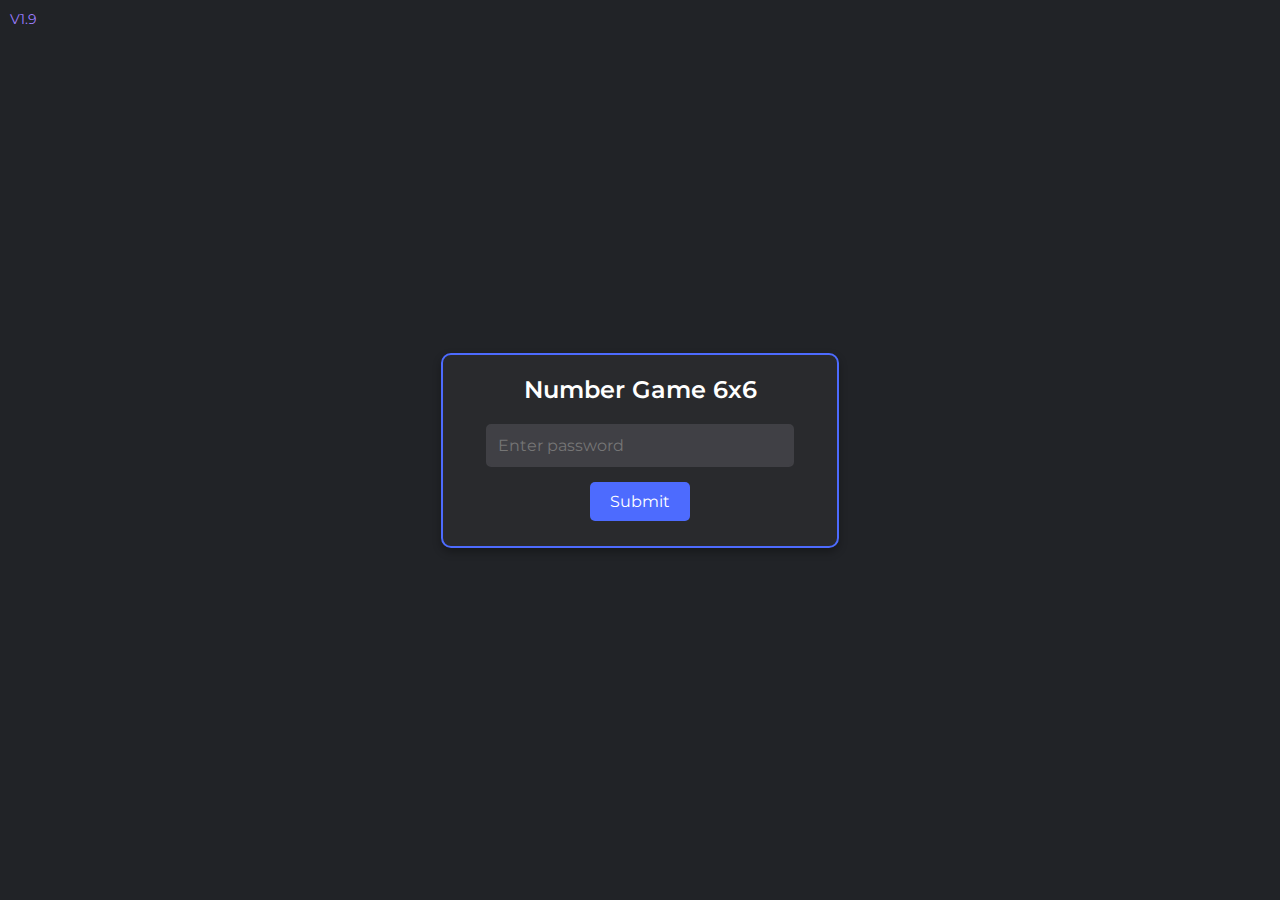
<file: index.html>
<!DOCTYPE html>
<html lang="en">
<head>
    <meta charset="UTF-8">
    <meta name="viewport" content="width=device-width, initial-scale=1.0">
    <title>Number Tracker Game 6x6</title>
    <link href="https://fonts.googleapis.com/css2?family=Montserrat:wght@400;500;600&display=swap" rel="stylesheet">
    <link rel="stylesheet" href="style.css">
</head>
<body>
    <div class="version">V1.9</div>
    <div class="password-container">
        <div class="header">Number Game 6x6</div>
        <script>
// Version: v1.9
// If updating, increment version number and retain this comment

class NumberTracker {
  constructor() {
    this.validNumbers = new Set([0, "00", 1, 2, 3, 4, 5, 6, 7, 8, 9, 10, 11, 12, 13, 14, 15, 16, 17, 18, 19, 20, 21, 22, 23, 24, 25, 26, 27, 28, 29, 30, 31, 32, 33, 34, 35, 36]);
    this.colorMap = {
      red: new Set([1, 3, 5, 7, 9, 12, 14, 16, 18, 19, 21, 23, 25, 27, 30, 32, 34, 36]),
      black: new Set([2, 4, 6, 8, 10, 11, 13, 15, 17, 20, 22, 24, 26, 28, 29, 31, 33, 35]),
      green: new Set([0, "00"])
    };
    this.numbers = JSON.parse(localStorage.getItem("numbers")) || [];
    this.undoStack = [];
    this.recognition = null;
    this.alerts = new Map();
    this.checkPassword();
  }

  checkPassword() {
    const passwordContainer = document.querySelector(".password-container");
    const passwordInput = document.createElement("input");
    passwordInput.type = "password";
    passwordInput.placeholder = "Enter password";
    
    const submitButton = document.createElement("button");
    submitButton.textContent = "Submit";
    submitButton.addEventListener("click", () => this.submitPassword(passwordInput));
    
    passwordInput.addEventListener("keydown", (e) => {
      if (e.key === "Enter") this.submitPassword(passwordInput);
    });
    
    passwordContainer.append(passwordInput, submitButton);
  }

  submitPassword(passwordInput) {
    if (passwordInput.value === "paul") {
      document.querySelector(".password-container").style.display = "none";
      this.createUI();
      this.render();
    } else {
      alert("Incorrect password. Try again.");
    }
  }

  createUI() {
    const gameContainer = document.createElement("div");
    gameContainer.className = "game-container";
    document.body.appendChild(gameContainer);

    const buttonContainer = document.createElement("div");
    buttonContainer.style.display = "flex";
    buttonContainer.style.gap = "5px";
    buttonContainer.style.margin = "5px";

    const resetButton = document.createElement("button");
    resetButton.textContent = "Reset";
    resetButton.addEventListener("click", () => this.resetGame());

    const smallerButton = document.createElement("button");
    smallerButton.textContent = "Smaller";
    smallerButton.addEventListener("click", () => this.toggleGameContainerSize());

    const gameButton = document.createElement("button");
    gameButton.textContent = "Switch to 6x7";
    gameButton.addEventListener("click", () => this.switchGame());

    const gameButton2 = document.createElement("button");
    gameButton2.textContent = "Switch to 2s (6x6)";
    gameButton2.addEventListener("click", () => this.switchGame2());

    const gameButton3 = document.createElement("button");
    gameButton3.textContent = "Switch to 2s (6x5)";
    gameButton3.addEventListener("click", () => this.switchGame3());


    buttonContainer.append(resetButton, smallerButton, gameButton, gameButton2, gameButton3);
    document.body.insertBefore(buttonContainer, gameContainer);

    const header = document.createElement("div");
    header.className = "header";
    header.textContent = "Number Game 6x6";
    gameContainer.appendChild(header);
    
    this.numbersContainer = document.createElement("div");
    this.numbersContainer.className = "container";
    
    this.inputField = document.createElement("input");
    this.inputField.type = "text";
    this.inputField.placeholder = "Enter a number";
    this.inputField.inputMode = "tel";
    this.inputField.addEventListener("keydown", (e) => this.handleKeydown(e));
    
    this.undoButton = document.createElement("button");
    this.undoButton.textContent = "Undo";
    this.undoButton.addEventListener("click", () => this.undoLastEntry());
    
    this.enterButton = document.createElement("button");
    this.enterButton.textContent = "Enter";
    this.enterButton.addEventListener("click", () => {
      const input = this.inputField.value.trim();
      if (input) {
        this.processInput(input);
        this.inputField.value = "";
        this.inputField.focus();
      }
    });
    
    this.alertContainer = document.createElement("div");
    this.alertContainer.className = "alert-container";
    this.alertContainer.innerHTML = "<h3>Active Alerts</h3>";
    
    const alertButtons = document.createElement("div");
    alertButtons.className = "alert-buttons";
    
    this.minimizeButton = document.createElement("button");
    this.minimizeButton.innerHTML = "&#9660;";
    this.minimizeButton.addEventListener("click", () => this.toggleMinimize());
    
    this.resizeButton = document.createElement("button");
    this.resizeButton.innerHTML = "&#9723;";
    this.resizeButton.addEventListener("click", () => this.toggleResize());
    
    alertButtons.append(this.minimizeButton, this.resizeButton);
    this.alertContainer.appendChild(alertButtons);
    
    this.warningMessage = document.createElement("div");
    this.warningMessage.className = "warning small-warning";
    
    this.errorMessage = document.createElement("p");
    this.errorMessage.className = "error-message";
    
    gameContainer.append(
      this.numbersContainer,
      this.warningMessage,
      this.inputField,
      this.undoButton,
      this.enterButton,
      this.alertContainer,
      this.errorMessage
    );
  }

  toggleGameContainerSize() {
    const gameContainer = document.querySelector(".game-container");
    if (!gameContainer.classList.contains("small") && !gameContainer.classList.contains("smaller")) {
      gameContainer.classList.add("small");
    } else if (gameContainer.classList.contains("small")) {
      gameContainer.classList.remove("small");
      gameContainer.classList.add("smaller");
    } else if (gameContainer.classList.contains("smaller")) {
      gameContainer.classList.remove("smaller");
    }
  }

  toggleMinimize() {
    this.alertContainer.classList.toggle("minimized");
    this.minimizeButton.innerHTML = this.alertContainer.classList.contains("minimized") ? "&#9658;" : "&#9660;";
  }

  toggleResize() {
    this.alertContainer.classList.toggle("small");
  }

  handleKeydown(e) {
    if (e.key === "Enter") {
      const input = this.inputField.value.trim();
      if (input) {
        this.processInput(input);
        this.inputField.value = "";
        this.inputField.focus();
      }
    }
  }

  processInput(input) {
    const number = input === "00" ? "00" : parseInt(input, 10);
    
    if ((isNaN(number) && input !== "00") || !this.validNumbers.has(number)) {
      this.errorMessage.textContent = `Invalid number: ${input}. Please enter a valid number.`;
      return;
    }

    this.errorMessage.textContent = "";

    if (this.numbers.length >= 36) {
      this.numbers.shift();
    }

    this.numbers.push(number);
    localStorage.setItem("numbers", JSON.stringify(this.numbers));
    this.render();
    this.checkForTriplets();
    this.checkForWarnings();
  }

  resetGame() {
    this.numbers = [];
    localStorage.setItem("numbers", JSON.stringify(this.numbers));
    this.render();
    this.alerts.clear();
    this.alertContainer.innerHTML = "<h3>Active Alerts</h3>";
    this.warningMessage.textContent = "";
    this.errorMessage.textContent = "";
  }

  switchGame() {
    window.location.href = "6x7.html";
  }

  switchGame2() {
    window.location.href = "26x6.html";
  }

  switchGame3() {
    window.location.href = "26x7.html";
  }

  checkForTriplets() {
    const countMap = {};
    // Calculate current counts
    for (const num of this.numbers) {
      countMap[num] = (countMap[num] || 0) + 1;
    }

    // Update existing alerts or create new ones
    const currentAlerts = new Set();
    for (const [num, count] of Object.entries(countMap)) {
      const numericNum = num === "00" ? "00" : parseInt(num, 10);
      if (count >= 3) {
        currentAlerts.add(numericNum);
        // Update count if already exists
        if (this.alerts.has(numericNum)) {
          this.alerts.get(numericNum).count = count;
        }
      }
    }

    // Remove old alerts that no longer qualify
    for (const [num] of this.alerts) {
      if (!currentAlerts.has(num)) {
        this.alerts.delete(num);
      }
    }

    // Add new alerts
    for (const num of currentAlerts) {
      if (!this.alerts.has(num)) {
        this.alerts.set(num, {
          count: countMap[num],
          element: null
        });
      }
    }

    // Sort alerts by most frequent first
    const sortedAlerts = Array.from(this.alerts.entries())
      .sort((a, b) => b[1].count - a[1].count);

    // Update alert container
    this.alertContainer.innerHTML = "<h3>Active Alerts</h3>";
    const alertButtons = document.createElement("div");
    alertButtons.className = "alert-buttons";
    alertButtons.append(this.minimizeButton.cloneNode(true), this.resizeButton.cloneNode(true));
    this.alertContainer.appendChild(alertButtons);

    // Create/reuse alert elements
    sortedAlerts.forEach(([num, alertData]) => {
      let alertElement = alertData.element;
      if (!alertElement) {
        alertElement = document.createElement("div");
        alertElement.className = "alert";
        if (this.colorMap.red.has(num)) alertElement.style.backgroundColor = "#cc2020";
        else if (this.colorMap.green.has(num)) alertElement.style.backgroundColor = "#23913c";
        else if (this.colorMap.black.has(num)) alertElement.style.backgroundColor = "#1e1f22";
        alertData.element = alertElement;
      }
      
      alertElement.textContent = `Number ${num} appears __________ ${alertData.count} times!`;
      
      if (!alertElement.classList.contains("show")) {
        setTimeout(() => alertElement.classList.add("show"), 10);
      }
      
      this.alertContainer.appendChild(alertElement);
    });
  }

  checkForWarnings() {
    const firstNumber = this.numbers[0];
    if (firstNumber !== undefined) {
      const count = this.numbers.filter((n) => n === firstNumber).length;
      this.warningMessage.textContent = count === 3 ? 
        `Warning: Number ${firstNumber} (appears 3 times) is about to disappear!` : "";
    }
  }

  render() {
    this.numbersContainer.innerHTML = "";
    const numbersToDisplay = this.numbers.slice(-36);
    
    for (let i = 0; i < 36; i++) {
      const span = document.createElement("span");
      span.textContent = numbersToDisplay[i] === 0 ? "0" : numbersToDisplay[i] || "";
      
      if (this.colorMap.red.has(numbersToDisplay[i])) span.style.color = "red";
      else if (this.colorMap.black.has(numbersToDisplay[i])) span.style.color = "black";
      else if (this.colorMap.green.has(numbersToDisplay[i])) span.style.color = "green";
      
      this.numbersContainer.appendChild(span);
    }
  }

  undoLastEntry() {
    if (this.numbers.length > 0) {
      this.numbers.pop();
      localStorage.setItem("numbers", JSON.stringify(this.numbers));
      this.render();
      this.checkForTriplets();
      this.checkForWarnings();
    }
  }
}

new NumberTracker();
        </script>
    </div>
</body>
</html>
</file>
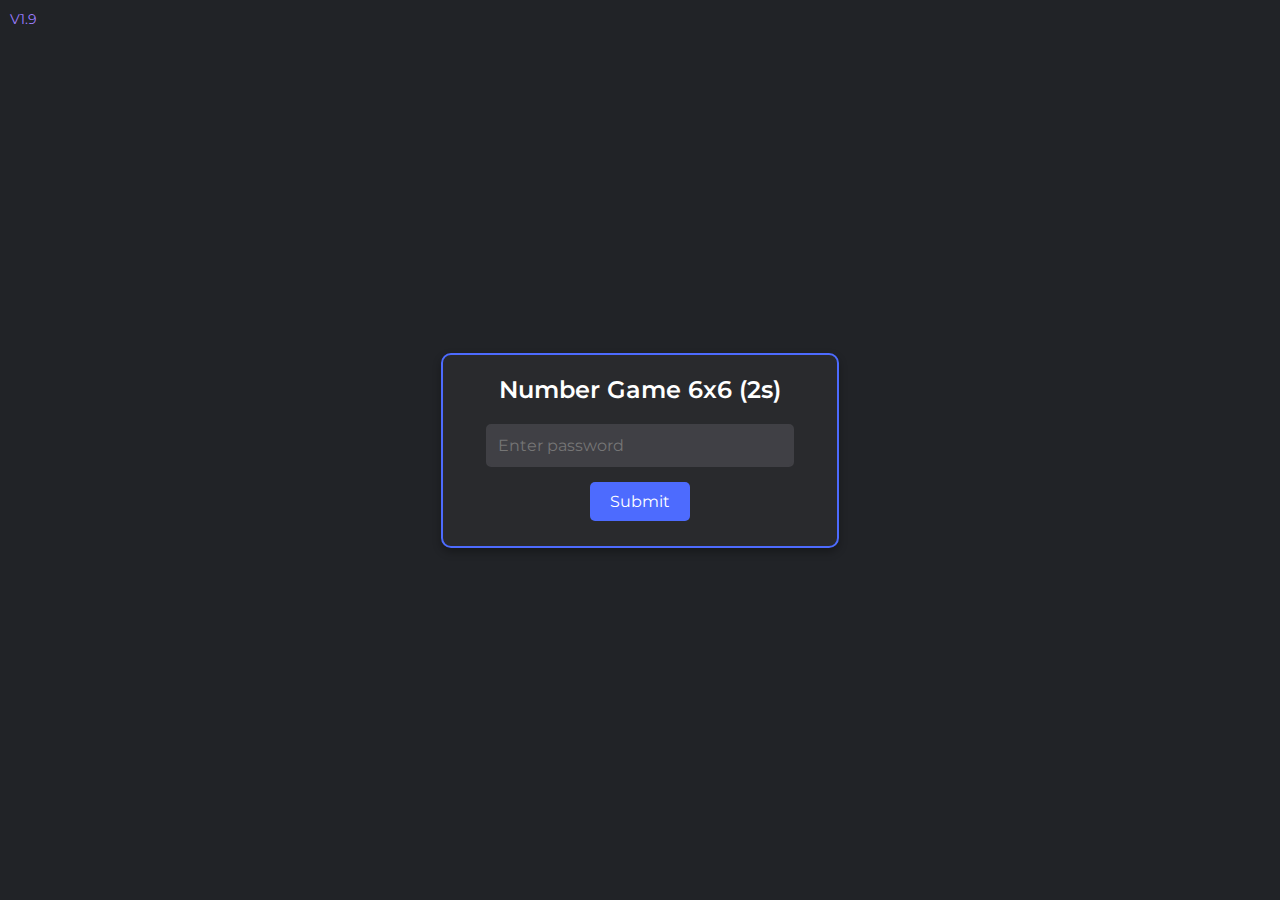
<file: 26x6.html>
<!DOCTYPE html>
<html lang="en">
<head>
    <meta charset="UTF-8">
    <meta name="viewport" content="width=device-width, initial-scale=1.0">
    <title>Number Tracker Game 6x6 (2s)</title>
    <link href="https://fonts.googleapis.com/css2?family=Montserrat:wght@400;500;600&display=swap" rel="stylesheet">
    <link rel="stylesheet" href="style.css">
</head>
<body>
    <div class="version">V1.9</div>
    <div class="password-container">
        <div class="header">Number Game 6x6 (2s)</div>
        <script>
// Version: v1.9
// If updating, increment version number and retain this comment

class NumberTracker {
  constructor() {
    this.validNumbers = new Set([0, "00", 1, 2, 3, 4, 5, 6, 7, 8, 9, 10, 11, 12, 13, 14, 15, 16, 17, 18, 19, 20, 21, 22, 23, 24, 25, 26, 27, 28, 29, 30, 31, 32, 33, 34, 35, 36]);
    this.colorMap = {
      red: new Set([1, 3, 5, 7, 9, 12, 14, 16, 18, 19, 21, 23, 25, 27, 30, 32, 34, 36]),
      black: new Set([2, 4, 6, 8, 10, 11, 13, 15, 17, 20, 22, 24, 26, 28, 29, 31, 33, 35]),
      green: new Set([0, "00"])
    };
    this.numbers = JSON.parse(localStorage.getItem("numbers")) || [];
    this.undoStack = [];
    this.recognition = null;
    this.alerts = new Map();
    this.checkPassword();
  }

  checkPassword() {
    const passwordContainer = document.querySelector(".password-container");
    const passwordInput = document.createElement("input");
    passwordInput.type = "password";
    passwordInput.placeholder = "Enter password";
    
    const submitButton = document.createElement("button");
    submitButton.textContent = "Submit";
    submitButton.addEventListener("click", () => this.submitPassword(passwordInput));
    
    passwordInput.addEventListener("keydown", (e) => {
      if (e.key === "Enter") this.submitPassword(passwordInput);
    });
    
    passwordContainer.append(passwordInput, submitButton);
  }

  submitPassword(passwordInput) {
    if (passwordInput.value === "paul") {
      document.querySelector(".password-container").style.display = "none";
      this.createUI();
      this.render();
    } else {
      alert("Incorrect password. Try again.");
    }
  }

  createUI() {
    const gameContainer = document.createElement("div");
    gameContainer.className = "game-container";
    document.body.appendChild(gameContainer);

    const buttonContainer = document.createElement("div");
    buttonContainer.style.display = "flex";
    buttonContainer.style.gap = "5px";
    buttonContainer.style.margin = "5px";

    const resetButton = document.createElement("button");
    resetButton.textContent = "Reset";
    resetButton.addEventListener("click", () => this.resetGame());

    const smallerButton = document.createElement("button");
    smallerButton.textContent = "Smaller";
    smallerButton.addEventListener("click", () => this.toggleGameContainerSize());

    const gameButton = document.createElement("button");
    gameButton.textContent = "Switch to 6x6";
    gameButton.addEventListener("click", () => this.switchGame());

    const gameButton2 = document.createElement("button");
    gameButton2.textContent = "Switch to 6x7";
    gameButton2.addEventListener("click", () => this.switchGame2());

    const gameButton3 = document.createElement("button");
    gameButton3.textContent = "Switch to 2s (6x5)";
    gameButton3.addEventListener("click", () => this.switchGame3());

    buttonContainer.append(resetButton, smallerButton, gameButton, gameButton2, gameButton3);
    document.body.insertBefore(buttonContainer, gameContainer);

    const header = document.createElement("div");
    header.className = "header";
    header.textContent = "Number Game 6x6 (2s)";
    gameContainer.appendChild(header);
    
    this.numbersContainer = document.createElement("div");
    this.numbersContainer.className = "container";
    
    this.inputField = document.createElement("input");
    this.inputField.type = "text";
    this.inputField.placeholder = "Enter a number";
    this.inputField.inputMode = "tel";
    this.inputField.addEventListener("keydown", (e) => this.handleKeydown(e));
    
    this.undoButton = document.createElement("button");
    this.undoButton.textContent = "Undo";
    this.undoButton.addEventListener("click", () => this.undoLastEntry());
    
    this.enterButton = document.createElement("button");
    this.enterButton.textContent = "Enter";
    this.enterButton.addEventListener("click", () => {
      const input = this.inputField.value.trim();
      if (input) {
        this.processInput(input);
        this.inputField.value = "";
        this.inputField.focus();
      }
    });
    
    this.alertContainer = document.createElement("div");
    this.alertContainer.className = "alert-container";
    this.alertContainer.innerHTML = "<h3>Active Alerts</h3>";
    
    const alertButtons = document.createElement("div");
    alertButtons.className = "alert-buttons";
    
    this.minimizeButton = document.createElement("button");
    this.minimizeButton.innerHTML = "&#9660;";
    this.minimizeButton.addEventListener("click", () => this.toggleMinimize());
    
    this.resizeButton = document.createElement("button");
    this.resizeButton.innerHTML = "&#9723;";
    this.resizeButton.addEventListener("click", () => this.toggleResize());
    
    alertButtons.append(this.minimizeButton, this.resizeButton);
    this.alertContainer.appendChild(alertButtons);
    
    this.warningMessage = document.createElement("div");
    this.warningMessage.className = "warning small-warning";
    
    this.errorMessage = document.createElement("p");
    this.errorMessage.className = "error-message";
    
    gameContainer.append(
      this.numbersContainer,
      this.warningMessage,
      this.inputField,
      this.undoButton,
      this.enterButton,
      this.alertContainer,
      this.errorMessage
    );
  }

  toggleGameContainerSize() {
    const gameContainer = document.querySelector(".game-container");
    if (!gameContainer.classList.contains("small") && !gameContainer.classList.contains("smaller")) {
      gameContainer.classList.add("small");
    } else if (gameContainer.classList.contains("small")) {
      gameContainer.classList.remove("small");
      gameContainer.classList.add("smaller");
    } else if (gameContainer.classList.contains("smaller")) {
      gameContainer.classList.remove("smaller");
    }
  }

  toggleMinimize() {
    this.alertContainer.classList.toggle("minimized");
    this.minimizeButton.innerHTML = this.alertContainer.classList.contains("minimized") ? "&#9658;" : "&#9660;";
  }

  toggleResize() {
    this.alertContainer.classList.toggle("small");
  }

  handleKeydown(e) {
    if (e.key === "Enter") {
      const input = this.inputField.value.trim();
      if (input) {
        this.processInput(input);
        this.inputField.value = "";
        this.inputField.focus();
      }
    }
  }

  processInput(input) {
    const number = input === "00" ? "00" : parseInt(input, 10);
    
    if ((isNaN(number) && input !== "00") || !this.validNumbers.has(number)) {
      this.errorMessage.textContent = `Invalid number: ${input}. Please enter a valid number.`;
      return;
    }

    this.errorMessage.textContent = "";

    if (this.numbers.length >= 36) {
      this.numbers.shift();
    }

    this.numbers.push(number);
    localStorage.setItem("numbers", JSON.stringify(this.numbers));
    this.render();
    this.checkForTriplets();
    this.checkForWarnings();
  }

  resetGame() {
    this.numbers = [];
    localStorage.setItem("numbers", JSON.stringify(this.numbers));
    this.render();
    this.alerts.clear();
    this.alertContainer.innerHTML = "<h3>Active Alerts</h3>";
    this.warningMessage.textContent = "";
    this.errorMessage.textContent = "";
  }

  switchGame() {
    window.location.href = "index.html";
  }

  switchGame2() {
    window.location.href = "6x7.html";
  }

  switchGame3() {
    window.location.href = "26x7.html";
  }

  checkForTriplets() {
    const countMap = {};
    // Calculate current counts
    for (const num of this.numbers) {
      countMap[num] = (countMap[num] || 0) + 1;
    }

    // Update existing alerts or create new ones
    const currentAlerts = new Set();
    for (const [num, count] of Object.entries(countMap)) {
      const numericNum = num === "00" ? "00" : parseInt(num, 10);
      if (count >= 2) {
        currentAlerts.add(numericNum);
        // Update count if already exists
        if (this.alerts.has(numericNum)) {
          this.alerts.get(numericNum).count = count;
        }
      }
    }

    // Remove old alerts that no longer qualify
    for (const [num] of this.alerts) {
      if (!currentAlerts.has(num)) {
        this.alerts.delete(num);
      }
    }

    // Add new alerts
    for (const num of currentAlerts) {
      if (!this.alerts.has(num)) {
        this.alerts.set(num, {
          count: countMap[num],
          element: null
        });
      }
    }

    // Sort alerts by most frequent first
    const sortedAlerts = Array.from(this.alerts.entries())
      .sort((a, b) => b[1].count - a[1].count);

    // Update alert container
    this.alertContainer.innerHTML = "<h3>Active Alerts</h3>";
    const alertButtons = document.createElement("div");
    alertButtons.className = "alert-buttons";
    alertButtons.append(this.minimizeButton.cloneNode(true), this.resizeButton.cloneNode(true));
    this.alertContainer.appendChild(alertButtons);

    // Create/reuse alert elements
    sortedAlerts.forEach(([num, alertData]) => {
      let alertElement = alertData.element;
      if (!alertElement) {
        alertElement = document.createElement("div");
        alertElement.className = "alert";
        if (this.colorMap.red.has(num)) alertElement.style.backgroundColor = "#cc2020";
        else if (this.colorMap.green.has(num)) alertElement.style.backgroundColor = "#23913c";
        else if (this.colorMap.black.has(num)) alertElement.style.backgroundColor = "#1e1f22";
        alertData.element = alertElement;
      }
      
      alertElement.textContent = `Number ${num} appears __________ ${alertData.count} times!`;
      
      if (!alertElement.classList.contains("show")) {
        setTimeout(() => alertElement.classList.add("show"), 10);
      }
      
      this.alertContainer.appendChild(alertElement);
    });
  }

  checkForWarnings() {
    const firstNumber = this.numbers[0];
    if (firstNumber !== undefined) {
      const count = this.numbers.filter((n) => n === firstNumber).length;
      this.warningMessage.textContent = count === 2 ? 
        `Warning: Number ${firstNumber} (appears 2 times) is about to disappear!` : "";
    }
  }

  render() {
    this.numbersContainer.innerHTML = "";
    const numbersToDisplay = this.numbers.slice(-36);
    
    for (let i = 0; i < 36; i++) {
      const span = document.createElement("span");
      span.textContent = numbersToDisplay[i] === 0 ? "0" : numbersToDisplay[i] || "";
      
      if (this.colorMap.red.has(numbersToDisplay[i])) span.style.color = "red";
      else if (this.colorMap.black.has(numbersToDisplay[i])) span.style.color = "black";
      else if (this.colorMap.green.has(numbersToDisplay[i])) span.style.color = "green";
      
      this.numbersContainer.appendChild(span);
    }
  }

  undoLastEntry() {
    if (this.numbers.length > 0) {
      this.numbers.pop();
      localStorage.setItem("numbers", JSON.stringify(this.numbers));
      this.render();
      this.checkForTriplets();
      this.checkForWarnings();
    }
  }
}

new NumberTracker();
        </script>
    </div>
</body>
</html>
</file>
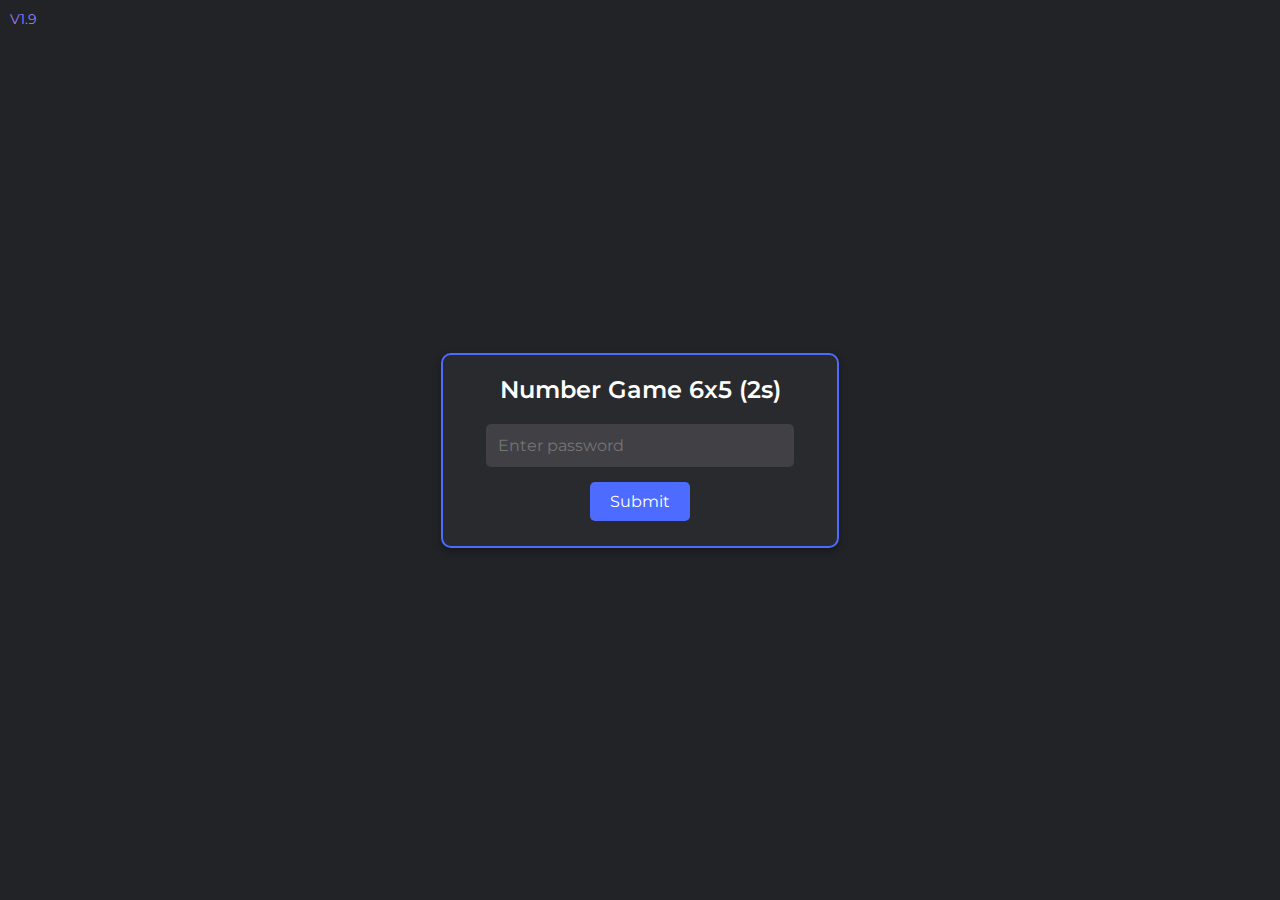
<file: 26x7.html>
<!DOCTYPE html>
<html lang="en">
<head>
    <meta charset="UTF-8">
    <meta name="viewport" content="width=device-width, initial-scale=1.0">
    <title>Number Tracker Game 6x5 (2s)</title>
    <link href="https://fonts.googleapis.com/css2?family=Montserrat:wght@400;500;600&display=swap" rel="stylesheet">
    <link rel="stylesheet" href="style.css">
</head>
<body>
    <div class="version">V1.9</div>
    <div class="password-container">
        <div class="header">Number Game 6x5 (2s)</div>
        <script>
// Version: v1.9
// If updating, increment version number and retain this comment

class NumberTracker {
  constructor() {
    this.validNumbers = new Set([0, "00", 1, 2, 3, 4, 5, 6, 7, 8, 9, 10, 11, 12, 13, 14, 15, 16, 17, 18, 19, 20, 21, 22, 23, 24, 25, 26, 27, 28, 29, 30, 31, 32, 33, 34, 35, 36]);
    this.colorMap = {
      red: new Set([1, 3, 5, 7, 9, 12, 14, 16, 18, 19, 21, 23, 25, 27, 30, 32, 34, 36]),
      black: new Set([2, 4, 6, 8, 10, 11, 13, 15, 17, 20, 22, 24, 26, 28, 29, 31, 33, 35]),
      green: new Set([0, "00"])
    };
    this.numbers = JSON.parse(localStorage.getItem("numbers")) || [];
    this.undoStack = [];
    this.recognition = null;
    this.alerts = new Map();
    this.checkPassword();
  }

  checkPassword() {
    const passwordContainer = document.querySelector(".password-container");
    const passwordInput = document.createElement("input");
    passwordInput.type = "password";
    passwordInput.placeholder = "Enter password";
    
    const submitButton = document.createElement("button");
    submitButton.textContent = "Submit";
    submitButton.addEventListener("click", () => this.submitPassword(passwordInput));
    
    passwordInput.addEventListener("keydown", (e) => {
      if (e.key === "Enter") this.submitPassword(passwordInput);
    });
    
    passwordContainer.append(passwordInput, submitButton);
  }

  submitPassword(passwordInput) {
    if (passwordInput.value === "paul") {
      document.querySelector(".password-container").style.display = "none";
      this.createUI();
      this.render();
    } else {
      alert("Incorrect password. Try again.");
    }
  }

  createUI() {
    const gameContainer = document.createElement("div");
    gameContainer.className = "game-container";
    document.body.appendChild(gameContainer);

    const buttonContainer = document.createElement("div");
    buttonContainer.style.display = "flex";
    buttonContainer.style.gap = "5px";
    buttonContainer.style.margin = "5px";

    const resetButton = document.createElement("button");
    resetButton.textContent = "Reset";
    resetButton.addEventListener("click", () => this.resetGame());

    const smallerButton = document.createElement("button");
    smallerButton.textContent = "Smaller";
    smallerButton.addEventListener("click", () => this.toggleGameContainerSize());

    const gameButton = document.createElement("button");
    gameButton.textContent = "Switch to 6x6";
    gameButton.addEventListener("click", () => this.switchGame());

    const gameButton2 = document.createElement("button");
    gameButton2.textContent = "Switch to 6x7";
    gameButton2.addEventListener("click", () => this.switchGame2());

    const gameButton3 = document.createElement("button");
    gameButton3.textContent = "Switch to 2s (6x6)";
    gameButton3.addEventListener("click", () => this.switchGame3());

    buttonContainer.append(resetButton, smallerButton, gameButton, gameButton2, gameButton3);
    document.body.insertBefore(buttonContainer, gameContainer);

    const header = document.createElement("div");
    header.className = "header";
    header.textContent = "Number Game 6x5 (2s)";
    gameContainer.appendChild(header);
    
    this.numbersContainer = document.createElement("div");
    this.numbersContainer.className = "container";
    
    this.inputField = document.createElement("input");
    this.inputField.type = "text";
    this.inputField.placeholder = "Enter a number";
    this.inputField.inputMode = "tel";
    this.inputField.addEventListener("keydown", (e) => this.handleKeydown(e));
    
    this.undoButton = document.createElement("button");
    this.undoButton.textContent = "Undo";
    this.undoButton.addEventListener("click", () => this.undoLastEntry());
    
    this.enterButton = document.createElement("button");
    this.enterButton.textContent = "Enter";
    this.enterButton.addEventListener("click", () => {
      const input = this.inputField.value.trim();
      if (input) {
        this.processInput(input);
        this.inputField.value = "";
        this.inputField.focus();
      }
    });
    
    this.alertContainer = document.createElement("div");
    this.alertContainer.className = "alert-container";
    this.alertContainer.innerHTML = "<h3>Active Alerts</h3>";
    
    const alertButtons = document.createElement("div");
    alertButtons.className = "alert-buttons";
    
    this.minimizeButton = document.createElement("button");
    this.minimizeButton.innerHTML = "&#9660;";
    this.minimizeButton.addEventListener("click", () => this.toggleMinimize());
    
    this.resizeButton = document.createElement("button");
    this.resizeButton.innerHTML = "&#9723;";
    this.resizeButton.addEventListener("click", () => this.toggleResize());
    
    alertButtons.append(this.minimizeButton, this.resizeButton);
    this.alertContainer.appendChild(alertButtons);
    
    this.warningMessage = document.createElement("div");
    this.warningMessage.className = "warning small-warning";
    
    this.errorMessage = document.createElement("p");
    this.errorMessage.className = "error-message";
    
    gameContainer.append(
      this.numbersContainer,
      this.warningMessage,
      this.inputField,
      this.undoButton,
      this.enterButton,
      this.alertContainer,
      this.errorMessage
    );
  }

  toggleGameContainerSize() {
    const gameContainer = document.querySelector(".game-container");
    if (!gameContainer.classList.contains("small") && !gameContainer.classList.contains("smaller")) {
      gameContainer.classList.add("small");
    } else if (gameContainer.classList.contains("small")) {
      gameContainer.classList.remove("small");
      gameContainer.classList.add("smaller");
    } else if (gameContainer.classList.contains("smaller")) {
      gameContainer.classList.remove("smaller");
    }
  }

  toggleMinimize() {
    this.alertContainer.classList.toggle("minimized");
    this.minimizeButton.innerHTML = this.alertContainer.classList.contains("minimized") ? "&#9658;" : "&#9660;";
  }

  toggleResize() {
    this.alertContainer.classList.toggle("small");
  }

  handleKeydown(e) {
    if (e.key === "Enter") {
      const input = this.inputField.value.trim();
      if (input) {
        this.processInput(input);
        this.inputField.value = "";
        this.inputField.focus();
      }
    }
  }

  processInput(input) {
    const number = input === "00" ? "00" : parseInt(input, 10);
    
    if ((isNaN(number) && input !== "00") || !this.validNumbers.has(number)) {
      this.errorMessage.textContent = `Invalid number: ${input}. Please enter a valid number.`;
      return;
    }

    this.errorMessage.textContent = "";

    if (this.numbers.length >= 30) {
      this.numbers.shift();
    }

    this.numbers.push(number);
    localStorage.setItem("numbers", JSON.stringify(this.numbers));
    this.render();
    this.checkForTriplets();
    this.checkForWarnings();
  }

  resetGame() {
    this.numbers = [];
    localStorage.setItem("numbers", JSON.stringify(this.numbers));
    this.render();
    this.alerts.clear();
    this.alertContainer.innerHTML = "<h3>Active Alerts</h3>";
    this.warningMessage.textContent = "";
    this.errorMessage.textContent = "";
  }

  switchGame() {
    window.location.href = "index.html";
  }

  switchGame2() {
    window.location.href = "6x7.html";
  }

  switchGame3() {
    window.location.href = "26x6.html";
  }


  checkForTriplets() {
    const countMap = {};
    // Calculate current counts
    for (const num of this.numbers) {
      countMap[num] = (countMap[num] || 0) + 1;
    }

    // Update existing alerts or create new ones
    const currentAlerts = new Set();
    for (const [num, count] of Object.entries(countMap)) {
      const numericNum = num === "00" ? "00" : parseInt(num, 10);
      if (count >= 2) {
        currentAlerts.add(numericNum);
        // Update count if already exists
        if (this.alerts.has(numericNum)) {
          this.alerts.get(numericNum).count = count;
        }
      }
    }

    // Remove old alerts that no longer qualify
    for (const [num] of this.alerts) {
      if (!currentAlerts.has(num)) {
        this.alerts.delete(num);
      }
    }

    // Add new alerts
    for (const num of currentAlerts) {
      if (!this.alerts.has(num)) {
        this.alerts.set(num, {
          count: countMap[num],
          element: null
        });
      }
    }

    // Sort alerts by most frequent first
    const sortedAlerts = Array.from(this.alerts.entries())
      .sort((a, b) => b[1].count - a[1].count);

    // Update alert container
    this.alertContainer.innerHTML = "<h3>Active Alerts</h3>";
    const alertButtons = document.createElement("div");
    alertButtons.className = "alert-buttons";
    alertButtons.append(this.minimizeButton.cloneNode(true), this.resizeButton.cloneNode(true));
    this.alertContainer.appendChild(alertButtons);

    // Create/reuse alert elements
    sortedAlerts.forEach(([num, alertData]) => {
      let alertElement = alertData.element;
      if (!alertElement) {
        alertElement = document.createElement("div");
        alertElement.className = "alert";
        if (this.colorMap.red.has(num)) alertElement.style.backgroundColor = "#cc2020";
        else if (this.colorMap.green.has(num)) alertElement.style.backgroundColor = "#23913c";
        else if (this.colorMap.black.has(num)) alertElement.style.backgroundColor = "#1e1f22";
        alertData.element = alertElement;
      }
      
      alertElement.textContent = `Number ${num} appears __________ ${alertData.count} times!`;
      
      if (!alertElement.classList.contains("show")) {
        setTimeout(() => alertElement.classList.add("show"), 10);
      }
      
      this.alertContainer.appendChild(alertElement);
    });
  }

  checkForWarnings() {
    const firstNumber = this.numbers[0];
    if (firstNumber !== undefined) {
      const count = this.numbers.filter((n) => n === firstNumber).length;
      this.warningMessage.textContent = count === 2 ? 
        `Warning: Number ${firstNumber} (appears 2 times) is about to disappear!` : "";
    }
  }

  render() {
    this.numbersContainer.innerHTML = "";
    const numbersToDisplay = this.numbers.slice(-30);
    
    for (let i = 0; i < 30; i++) {
      const span = document.createElement("span");
      span.textContent = numbersToDisplay[i] === 0 ? "0" : numbersToDisplay[i] || "";
      
      if (this.colorMap.red.has(numbersToDisplay[i])) span.style.color = "red";
      else if (this.colorMap.black.has(numbersToDisplay[i])) span.style.color = "black";
      else if (this.colorMap.green.has(numbersToDisplay[i])) span.style.color = "green";
      
      this.numbersContainer.appendChild(span);
    }
  }

  undoLastEntry() {
    if (this.numbers.length > 0) {
      this.numbers.pop();
      localStorage.setItem("numbers", JSON.stringify(this.numbers));
      this.render();
      this.checkForTriplets();
      this.checkForWarnings();
    }
  }
}

new NumberTracker();
        </script>
    </div>
</body>
</html>
</file>
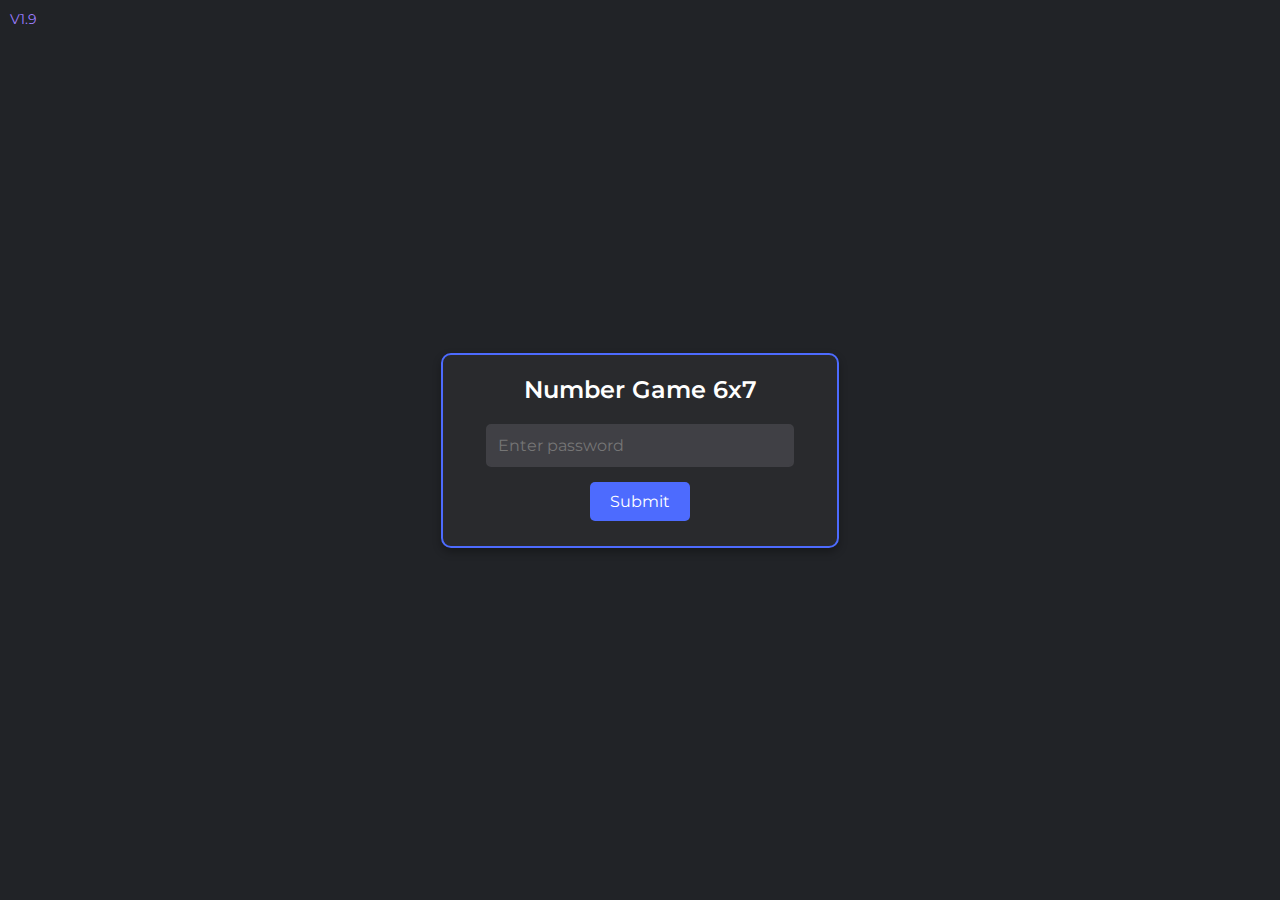
<file: 6x7.html>
<!DOCTYPE html>
<html lang="en">
<head>
    <meta charset="UTF-8">
    <meta name="viewport" content="width=device-width, initial-scale=1.0">
    <title>Number Tracker Game 6x7</title>
    <link href="https://fonts.googleapis.com/css2?family=Montserrat:wght@400;500;600&display=swap" rel="stylesheet">
    <link rel="stylesheet" href="style.css">
</head>
<body>
    <div class="version">V1.9</div>
    <div class="password-container">
        <div class="header">Number Game 6x7</div>
        <script>
// Version: v1.9
// If updating, increment version number and retain this comment

class NumberTracker {
  constructor() {
    this.validNumbers = new Set([0, "00", 1, 2, 3, 4, 5, 6, 7, 8, 9, 10, 11, 12, 13, 14, 15, 16, 17, 18, 19, 20, 21, 22, 23, 24, 25, 26, 27, 28, 29, 30, 31, 32, 33, 34, 35, 36]);
    this.colorMap = {
      red: new Set([1, 3, 5, 7, 9, 12, 14, 16, 18, 19, 21, 23, 25, 27, 30, 32, 34, 36]),
      black: new Set([2, 4, 6, 8, 10, 11, 13, 15, 17, 20, 22, 24, 26, 28, 29, 31, 33, 35]),
      green: new Set([0, "00"])
    };
    this.numbers = JSON.parse(localStorage.getItem("numbers")) || [];
    this.undoStack = [];
    this.recognition = null;
    this.alerts = new Map();
    this.checkPassword();
  }

  checkPassword() {
    const passwordContainer = document.querySelector(".password-container");
    const passwordInput = document.createElement("input");
    passwordInput.type = "password";
    passwordInput.placeholder = "Enter password";
    
    const submitButton = document.createElement("button");
    submitButton.textContent = "Submit";
    submitButton.addEventListener("click", () => this.submitPassword(passwordInput));
    
    passwordInput.addEventListener("keydown", (e) => {
      if (e.key === "Enter") this.submitPassword(passwordInput);
    });
    
    passwordContainer.append(passwordInput, submitButton);
  }

  submitPassword(passwordInput) {
    if (passwordInput.value === "paul") {
      document.querySelector(".password-container").style.display = "none";
      this.createUI();
      this.render();
    } else {
      alert("Incorrect password. Try again.");
    }
  }

  createUI() {
    const gameContainer = document.createElement("div");
    gameContainer.className = "game-container";
    document.body.appendChild(gameContainer);

    const buttonContainer = document.createElement("div");
    buttonContainer.style.display = "flex";
    buttonContainer.style.gap = "5px";
    buttonContainer.style.margin = "5px";

    const resetButton = document.createElement("button");
    resetButton.textContent = "Reset";
    resetButton.addEventListener("click", () => this.resetGame());

    const smallerButton = document.createElement("button");
    smallerButton.textContent = "Smaller";
    smallerButton.addEventListener("click", () => this.toggleGameContainerSize());

    const gameButton = document.createElement("button");
    gameButton.textContent = "Switch to 6x6";
    gameButton.addEventListener("click", () => this.switchGame());

    const gameButton2 = document.createElement("button");
    gameButton2.textContent = "Switch to 2s (6x6)";
    gameButton2.addEventListener("click", () => this.switchGame2());

    const gameButton3 = document.createElement("button");
    gameButton3.textContent = "Switch to 2s (6x5)";
    gameButton3.addEventListener("click", () => this.switchGame3());


    buttonContainer.append(resetButton, smallerButton, gameButton, gameButton2, gameButton3);
    document.body.insertBefore(buttonContainer, gameContainer);

    const header = document.createElement("div");
    header.className = "header";
    header.textContent = "Number Game 6x7";
    gameContainer.appendChild(header);
    
    this.numbersContainer = document.createElement("div");
    this.numbersContainer.className = "container";
    
    this.inputField = document.createElement("input");
    this.inputField.type = "text";
    this.inputField.placeholder = "Enter a number";
    this.inputField.inputMode = "tel";
    this.inputField.addEventListener("keydown", (e) => this.handleKeydown(e));
    
    this.undoButton = document.createElement("button");
    this.undoButton.textContent = "Undo";
    this.undoButton.addEventListener("click", () => this.undoLastEntry());
    
    this.enterButton = document.createElement("button");
    this.enterButton.textContent = "Enter";
    this.enterButton.addEventListener("click", () => {
      const input = this.inputField.value.trim();
      if (input) {
        this.processInput(input);
        this.inputField.value = "";
        this.inputField.focus();
      }
    });
    
    this.alertContainer = document.createElement("div");
    this.alertContainer.className = "alert-container";
    this.alertContainer.innerHTML = "<h3>Active Alerts</h3>";
    
    const alertButtons = document.createElement("div");
    alertButtons.className = "alert-buttons";
    
    this.minimizeButton = document.createElement("button");
    this.minimizeButton.innerHTML = "&#9660;";
    this.minimizeButton.addEventListener("click", () => this.toggleMinimize());
    
    this.resizeButton = document.createElement("button");
    this.resizeButton.innerHTML = "&#9723;";
    this.resizeButton.addEventListener("click", () => this.toggleResize());
    
    alertButtons.append(this.minimizeButton, this.resizeButton);
    this.alertContainer.appendChild(alertButtons);
    
    this.warningMessage = document.createElement("div");
    this.warningMessage.className = "warning small-warning";
    
    this.errorMessage = document.createElement("p");
    this.errorMessage.className = "error-message";
    
    gameContainer.append(
      this.numbersContainer,
      this.warningMessage,
      this.inputField,
      this.undoButton,
      this.enterButton,
      this.alertContainer,
      this.errorMessage
    );
  }

  toggleGameContainerSize() {
    const gameContainer = document.querySelector(".game-container");
    if (!gameContainer.classList.contains("small") && !gameContainer.classList.contains("smaller")) {
      gameContainer.classList.add("small");
    } else if (gameContainer.classList.contains("small")) {
      gameContainer.classList.remove("small");
      gameContainer.classList.add("smaller");
    } else if (gameContainer.classList.contains("smaller")) {
      gameContainer.classList.remove("smaller");
    }
  }

  toggleMinimize() {
    this.alertContainer.classList.toggle("minimized");
    this.minimizeButton.innerHTML = this.alertContainer.classList.contains("minimized") ? "&#9658;" : "&#9660;";
  }

  toggleResize() {
    this.alertContainer.classList.toggle("small");
  }

  handleKeydown(e) {
    if (e.key === "Enter") {
      const input = this.inputField.value.trim();
      if (input) {
        this.processInput(input);
        this.inputField.value = "";
        this.inputField.focus();
      }
    }
  }

  processInput(input) {
    const number = input === "00" ? "00" : parseInt(input, 10);
    
    if ((isNaN(number) && input !== "00") || !this.validNumbers.has(number)) {
      this.errorMessage.textContent = `Invalid number: ${input}. Please enter a valid number.`;
      return;
    }

    this.errorMessage.textContent = "";

    if (this.numbers.length >= 42) {
      this.numbers.shift();
    }

    this.numbers.push(number);
    localStorage.setItem("numbers", JSON.stringify(this.numbers));
    this.render();
    this.checkForTriplets();
    this.checkForWarnings();
  }

  resetGame() {
    this.numbers = [];
    localStorage.setItem("numbers", JSON.stringify(this.numbers));
    this.render();
    this.alerts.clear();
    this.alertContainer.innerHTML = "<h3>Active Alerts</h3>";
    this.warningMessage.textContent = "";
    this.errorMessage.textContent = "";
  }

  switchGame() {
    window.location.href = "index.html";
  }

  switchGame2() {
    window.location.href = "26x6.html";
  }

  switchGame3() {
    window.location.href = "26x7.html";
  }

  checkForTriplets() {
    const countMap = {};
    // Calculate current counts
    for (const num of this.numbers) {
      countMap[num] = (countMap[num] || 0) + 1;
    }

    // Update existing alerts or create new ones
    const currentAlerts = new Set();
    for (const [num, count] of Object.entries(countMap)) {
      const numericNum = num === "00" ? "00" : parseInt(num, 10);
      if (count >= 3) {
        currentAlerts.add(numericNum);
        // Update count if already exists
        if (this.alerts.has(numericNum)) {
          this.alerts.get(numericNum).count = count;
        }
      }
    }

    // Remove old alerts that no longer qualify
    for (const [num] of this.alerts) {
      if (!currentAlerts.has(num)) {
        this.alerts.delete(num);
      }
    }

    // Add new alerts
    for (const num of currentAlerts) {
      if (!this.alerts.has(num)) {
        this.alerts.set(num, {
          count: countMap[num],
          element: null
        });
      }
    }

    // Sort alerts by most frequent first
    const sortedAlerts = Array.from(this.alerts.entries())
      .sort((a, b) => b[1].count - a[1].count);

    // Update alert container
    this.alertContainer.innerHTML = "<h3>Active Alerts</h3>";
    const alertButtons = document.createElement("div");
    alertButtons.className = "alert-buttons";
    alertButtons.append(this.minimizeButton.cloneNode(true), this.resizeButton.cloneNode(true));
    this.alertContainer.appendChild(alertButtons);

    // Create/reuse alert elements
    sortedAlerts.forEach(([num, alertData]) => {
      let alertElement = alertData.element;
      if (!alertElement) {
        alertElement = document.createElement("div");
        alertElement.className = "alert";
        if (this.colorMap.red.has(num)) alertElement.style.backgroundColor = "#cc2020";
        else if (this.colorMap.green.has(num)) alertElement.style.backgroundColor = "#23913c";
        else if (this.colorMap.black.has(num)) alertElement.style.backgroundColor = "#1e1f22";
        alertData.element = alertElement;
      }
      
      alertElement.textContent = `Number ${num} appears __________ ${alertData.count} times!`;
      
      if (!alertElement.classList.contains("show")) {
        setTimeout(() => alertElement.classList.add("show"), 10);
      }
      
      this.alertContainer.appendChild(alertElement);
    });
  }

  checkForWarnings() {
    const firstNumber = this.numbers[0];
    if (firstNumber !== undefined) {
      const count = this.numbers.filter((n) => n === firstNumber).length;
      this.warningMessage.textContent = count === 3 ? 
        `Warning: Number ${firstNumber} (appears 3 times) is about to disappear!` : "";
    }
  }

  render() {
    this.numbersContainer.innerHTML = "";
    const numbersToDisplay = this.numbers.slice(-42);
    
    for (let i = 0; i < 42; i++) {
      const span = document.createElement("span");
      span.textContent = numbersToDisplay[i] === 0 ? "0" : numbersToDisplay[i] || "";
      
      if (this.colorMap.red.has(numbersToDisplay[i])) span.style.color = "red";
      else if (this.colorMap.black.has(numbersToDisplay[i])) span.style.color = "black";
      else if (this.colorMap.green.has(numbersToDisplay[i])) span.style.color = "green";
      
      this.numbersContainer.appendChild(span);
    }
  }

  undoLastEntry() {
    if (this.numbers.length > 0) {
      this.numbers.pop();
      localStorage.setItem("numbers", JSON.stringify(this.numbers));
      this.render();
      this.checkForTriplets();
      this.checkForWarnings();
    }
  }
}

new NumberTracker();
        </script>
    </div>
</body>
</html>
</file>
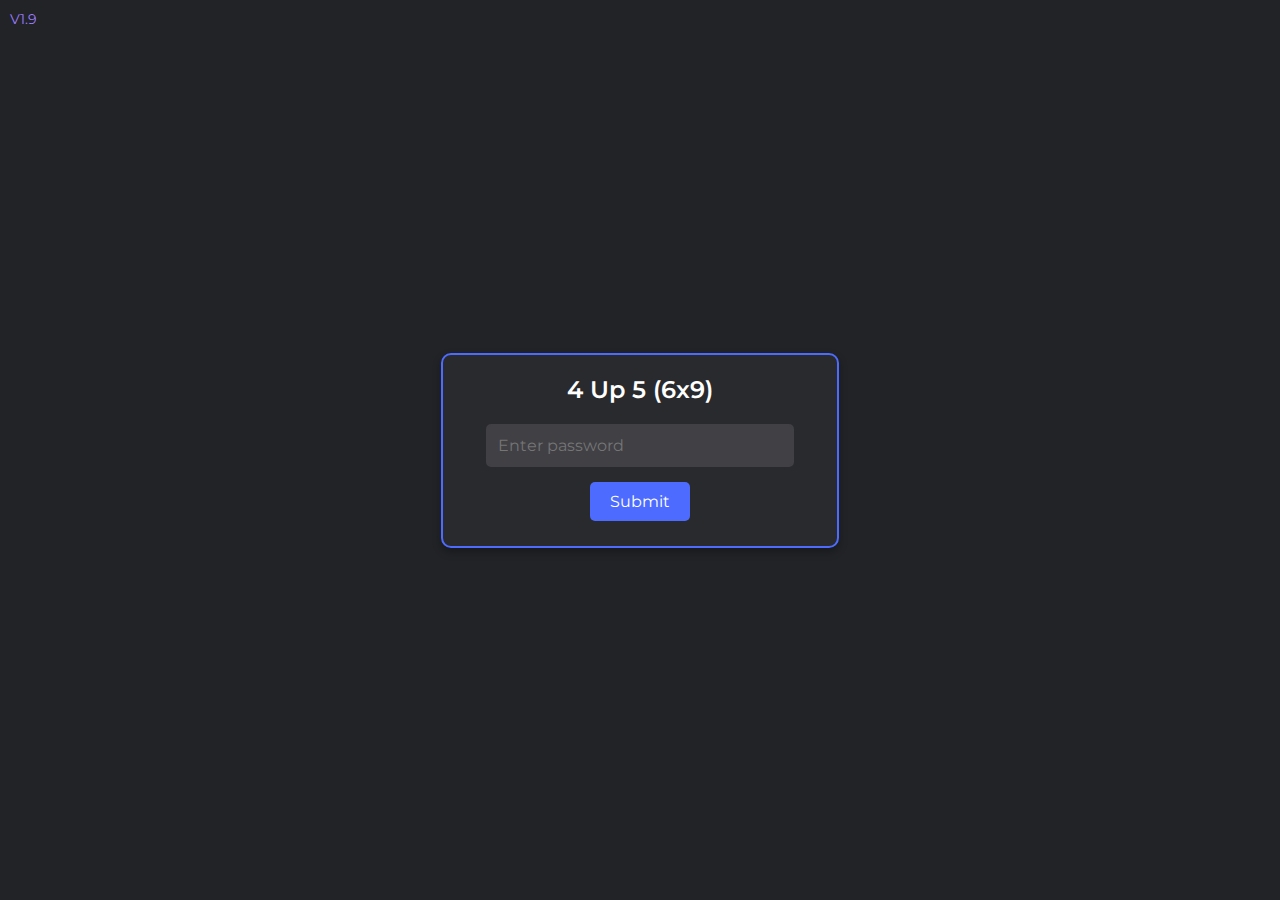
<file: 7x7.html>
<!DOCTYPE html>
<html lang="en">
<head>
    <meta charset="UTF-8">
    <meta name="viewport" content="width=device-width, initial-scale=1.0">
    <title>Number Tracker Game 7x7</title>
    <link href="https://fonts.googleapis.com/css2?family=Montserrat:wght@400;500;600&display=swap" rel="stylesheet">
    <link rel="stylesheet" href="style.css">
</head>
<body>
    <div class="version">V1.9</div>
    <div class="password-container">
        <div class="header">4 Up 5 (6x9)</div>
        <script>
// Version: v1.9
// If updating, increment version number and retain this comment

class NumberTracker {
  constructor() {
    this.validNumbers = new Set([0, "00", 1, 2, 3, 4, 5, 6, 7, 8, 9, 10, 11, 12, 13, 14, 15, 16, 17, 18, 19, 20, 21, 22, 23, 24, 25, 26, 27, 28, 29, 30, 31, 32, 33, 34, 35, 36]);
    this.colorMap = {
      red: new Set([1, 3, 5, 7, 9, 12, 14, 16, 18, 19, 21, 23, 25, 27, 30, 32, 34, 36]),
      black: new Set([2, 4, 6, 8, 10, 11, 13, 15, 17, 20, 22, 24, 26, 28, 29, 31, 33, 35]),
      green: new Set([0, "00"])
    };
    this.numbers = JSON.parse(localStorage.getItem("numbers")) || [];
    this.undoStack = [];
    this.recognition = null;
    this.alerts = new Map();
    this.checkPassword();
  }

  checkPassword() {
    const passwordContainer = document.querySelector(".password-container");
    const passwordInput = document.createElement("input");
    passwordInput.type = "password";
    passwordInput.placeholder = "Enter password";
    
    const submitButton = document.createElement("button");
    submitButton.textContent = "Submit";
    submitButton.addEventListener("click", () => this.submitPassword(passwordInput));
    
    passwordInput.addEventListener("keydown", (e) => {
      if (e.key === "Enter") this.submitPassword(passwordInput);
    });
    
    passwordContainer.append(passwordInput, submitButton);
  }

  submitPassword(passwordInput) {
    if (passwordInput.value === "paul") {
      document.querySelector(".password-container").style.display = "none";
      this.createUI();
      this.render();
    } else {
      alert("Incorrect password. Try again.");
    }
  }

  createUI() {
    const gameContainer = document.createElement("div");
    gameContainer.className = "game-container";
    document.body.appendChild(gameContainer);

    const buttonContainer = document.createElement("div");
    buttonContainer.style.display = "flex";
    buttonContainer.style.gap = "5px";
    buttonContainer.style.margin = "5px";

    const resetButton = document.createElement("button");
    resetButton.textContent = "Reset";
    resetButton.addEventListener("click", () => this.resetGame());

    const smallerButton = document.createElement("button");
    smallerButton.textContent = "Smaller";
    smallerButton.addEventListener("click", () => this.toggleGameContainerSize());

    const gameButton = document.createElement("button");
    gameButton.textContent = "Switch to 6x7";
    gameButton.addEventListener("click", () => this.switchGame());

    const gameButton2 = document.createElement("button");
    gameButton2.textContent = "Switch to 2s (6x6)";
    gameButton2.addEventListener("click", () => this.switchGame2());

    const gameButton3 = document.createElement("button");
    gameButton3.textContent = "Switch to 2s (6x5)";
    gameButton3.addEventListener("click", () => this.switchGame3());


    buttonContainer.append(resetButton, smallerButton, gameButton, gameButton2, gameButton3);
    document.body.insertBefore(buttonContainer, gameContainer);

    const header = document.createElement("div");
    header.className = "header";
    header.textContent = "4 Up 5 (6x9)";
    gameContainer.appendChild(header);
    
    this.numbersContainer = document.createElement("div");
    this.numbersContainer.className = "container";
    
    this.inputField = document.createElement("input");
    this.inputField.type = "text";
    this.inputField.placeholder = "Enter a number";
    this.inputField.inputMode = "tel";
    this.inputField.addEventListener("keydown", (e) => this.handleKeydown(e));
    
    this.undoButton = document.createElement("button");
    this.undoButton.textContent = "Undo";
    this.undoButton.addEventListener("click", () => this.undoLastEntry());
    
    this.enterButton = document.createElement("button");
    this.enterButton.textContent = "Enter";
    this.enterButton.addEventListener("click", () => {
      const input = this.inputField.value.trim();
      if (input) {
        this.processInput(input);
        this.inputField.value = "";
        this.inputField.focus();
      }
    });
    
    this.alertContainer = document.createElement("div");
    this.alertContainer.className = "alert-container";
    this.alertContainer.innerHTML = "<h3>Active Alerts</h3>";
    
    const alertButtons = document.createElement("div");
    alertButtons.className = "alert-buttons";
    
    this.minimizeButton = document.createElement("button");
    this.minimizeButton.innerHTML = "&#9660;";
    this.minimizeButton.addEventListener("click", () => this.toggleMinimize());
    
    this.resizeButton = document.createElement("button");
    this.resizeButton.innerHTML = "&#9723;";
    this.resizeButton.addEventListener("click", () => this.toggleResize());
    
    alertButtons.append(this.minimizeButton, this.resizeButton);
    this.alertContainer.appendChild(alertButtons);
    
    this.warningMessage = document.createElement("div");
    this.warningMessage.className = "warning small-warning";
    
    this.errorMessage = document.createElement("p");
    this.errorMessage.className = "error-message";
    
    gameContainer.append(
      this.numbersContainer,
      this.warningMessage,
      this.inputField,
      this.undoButton,
      this.enterButton,
      this.alertContainer,
      this.errorMessage
    );
  }

  toggleGameContainerSize() {
    const gameContainer = document.querySelector(".game-container");
    if (!gameContainer.classList.contains("small") && !gameContainer.classList.contains("smaller")) {
      gameContainer.classList.add("small");
    } else if (gameContainer.classList.contains("small")) {
      gameContainer.classList.remove("small");
      gameContainer.classList.add("smaller");
    } else if (gameContainer.classList.contains("smaller")) {
      gameContainer.classList.remove("smaller");
    }
  }

  toggleMinimize() {
    this.alertContainer.classList.toggle("minimized");
    this.minimizeButton.innerHTML = this.alertContainer.classList.contains("minimized") ? "&#9658;" : "&#9660;";
  }

  toggleResize() {
    this.alertContainer.classList.toggle("small");
  }

  handleKeydown(e) {
    if (e.key === "Enter") {
      const input = this.inputField.value.trim();
      if (input) {
        this.processInput(input);
        this.inputField.value = "";
        this.inputField.focus();
      }
    }
  }

  processInput(input) {
    const number = input === "00" ? "00" : parseInt(input, 10);
    
    if ((isNaN(number) && input !== "00") || !this.validNumbers.has(number)) {
      this.errorMessage.textContent = `Invalid number: ${input}. Please enter a valid number.`;
      return;
    }

    this.errorMessage.textContent = "";

    if (this.numbers.length >= 54) {
      this.numbers.shift();
    }

    this.numbers.push(number);
    localStorage.setItem("numbers", JSON.stringify(this.numbers));
    this.render();
    this.checkForTriplets();
    this.checkForWarnings();
  }

  resetGame() {
    this.numbers = [];
    localStorage.setItem("numbers", JSON.stringify(this.numbers));
    this.render();
    this.alerts.clear();
    this.alertContainer.innerHTML = "<h3>Active Alerts</h3>";
    this.warningMessage.textContent = "";
    this.errorMessage.textContent = "";
  }

  switchGame() {
    window.location.href = "6x7.html";
  }

  switchGame2() {
    window.location.href = "26x6.html";
  }

  switchGame3() {
    window.location.href = "26x7.html";
  }

  checkForTriplets() {
    const countMap = {};
    // Calculate current counts
    for (const num of this.numbers) {
      countMap[num] = (countMap[num] || 0) + 1;
    }

    // Update existing alerts or create new ones
    const currentAlerts = new Set();
    for (const [num, count] of Object.entries(countMap)) {
      const numericNum = num === "00" ? "00" : parseInt(num, 10);
      if (count >= 4) {
        currentAlerts.add(numericNum);
        // Update count if already exists
        if (this.alerts.has(numericNum)) {
          this.alerts.get(numericNum).count = count;
        }
      }
    }

    // Remove old alerts that no longer qualify
    for (const [num] of this.alerts) {
      if (!currentAlerts.has(num)) {
        this.alerts.delete(num);
      }
    }

    // Add new alerts
    for (const num of currentAlerts) {
      if (!this.alerts.has(num)) {
        this.alerts.set(num, {
          count: countMap[num],
          element: null
        });
      }
    }

    // Sort alerts by most frequent first
    const sortedAlerts = Array.from(this.alerts.entries())
      .sort((a, b) => b[1].count - a[1].count);

    // Update alert container
    this.alertContainer.innerHTML = "<h3>Active Alerts</h3>";
    const alertButtons = document.createElement("div");
    alertButtons.className = "alert-buttons";
    alertButtons.append(this.minimizeButton.cloneNode(true), this.resizeButton.cloneNode(true));
    this.alertContainer.appendChild(alertButtons);

    // Create/reuse alert elements
    sortedAlerts.forEach(([num, alertData]) => {
      let alertElement = alertData.element;
      if (!alertElement) {
        alertElement = document.createElement("div");
        alertElement.className = "alert";
        if (this.colorMap.red.has(num)) alertElement.style.backgroundColor = "#cc2020";
        else if (this.colorMap.green.has(num)) alertElement.style.backgroundColor = "#23913c";
        else if (this.colorMap.black.has(num)) alertElement.style.backgroundColor = "#1e1f22";
        alertData.element = alertElement;
      }
      
      alertElement.textContent = `Number ${num} appears __________ ${alertData.count} times!`;
      
      if (!alertElement.classList.contains("show")) {
        setTimeout(() => alertElement.classList.add("show"), 10);
      }
      
      this.alertContainer.appendChild(alertElement);
    });
  }

  checkForWarnings() {
    const firstNumber = this.numbers[0];
    if (firstNumber !== undefined) {
      const count = this.numbers.filter((n) => n === firstNumber).length;
      this.warningMessage.textContent = count === 4 ? 
        `Warning: Number ${firstNumber} (appears 4 times) is about to disappear!` : "";
    }
  }

  render() {
    this.numbersContainer.innerHTML = "";
    const numbersToDisplay = this.numbers.slice(-54);
    
    for (let i = 0; i < 54; i++) {
      const span = document.createElement("span");
      span.textContent = numbersToDisplay[i] === 0 ? "0" : numbersToDisplay[i] || "";
      
      if (this.colorMap.red.has(numbersToDisplay[i])) span.style.color = "red";
      else if (this.colorMap.black.has(numbersToDisplay[i])) span.style.color = "black";
      else if (this.colorMap.green.has(numbersToDisplay[i])) span.style.color = "green";
      
      this.numbersContainer.appendChild(span);
    }
  }

  undoLastEntry() {
    if (this.numbers.length > 0) {
      this.numbers.pop();
      localStorage.setItem("numbers", JSON.stringify(this.numbers));
      this.render();
      this.checkForTriplets();
      this.checkForWarnings();
    }
  }
}

new NumberTracker();
        </script>
    </div>
</body>
</html>
</file>
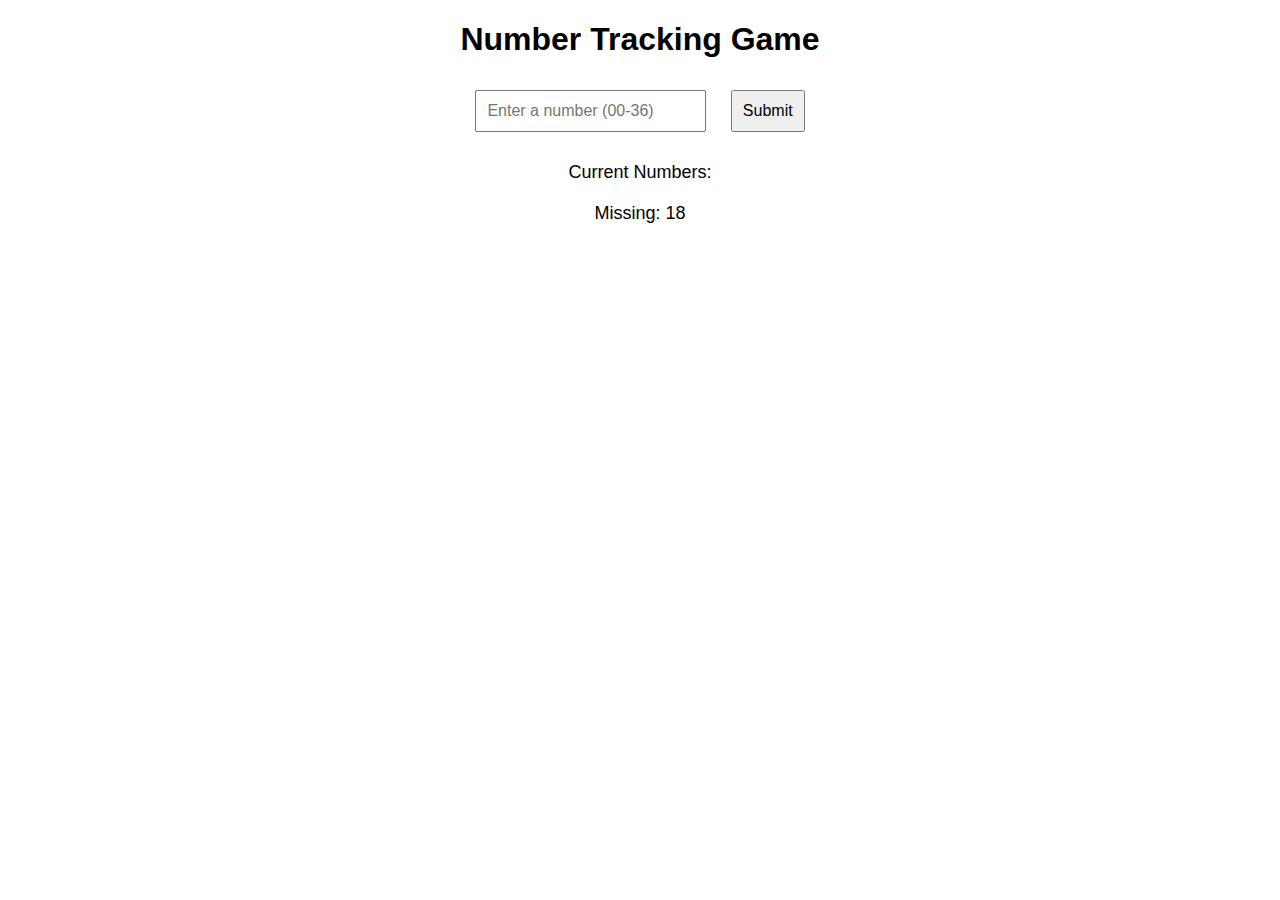
<file: ab.html>
<!DOCTYPE html>
<html lang="en">
<head>
    <meta charset="UTF-8">
    <meta name="viewport" content="width=device-width, initial-scale=1.0">
    <title>Number Tracking Game</title>
    <style>
        body { font-family: Arial, sans-serif; text-align: center; }
        input, button { margin: 10px; padding: 10px; font-size: 16px; }
        #numbers-list, #missing-display { margin-top: 20px; font-size: 18px; }
    </style>
</head>
<body>
    <h1>Number Tracking Game</h1>
    <input type="text" id="numberInput" placeholder="Enter a number (00-36)">
    <button onclick="addNumber()">Submit</button>
    <div id="numbers-list">Current Numbers: </div>
    <div id="missing-display">Missing: 18</div>

    <script>
        class NumberTrackingGame {
            constructor(maxNumbers = 18) {
                this.maxNumbers = maxNumbers;
                this.numbers = [];
                this.missingCount = maxNumbers;
            }

            enterNumber(num) {
                // If number exists, remove the oldest entry
                const index = this.numbers.indexOf(num);
                if (index !== -1) {
                    this.numbers.splice(index, 1);
                } else if (this.numbers.length >= this.maxNumbers) {
                    // If the list exceeds max, remove the first number
                    this.numbers.shift();
                }
                
                this.numbers.push(num);
                this.updateMissingCount();
                this.displayStatus();
            }

            updateMissingCount() {
                this.missingCount = Math.max(0, this.maxNumbers - this.numbers.length);
            }

            displayStatus() {
                document.getElementById("numbers-list").innerText = "Current Numbers: " + this.numbers.join(", ");
                document.getElementById("missing-display").innerText = "Missing: " + this.missingCount;
            }
        }

        const game = new NumberTrackingGame();

        function addNumber() {
            const inputElement = document.getElementById("numberInput");
            const rawInput = inputElement.value.trim(); // Trim to remove spaces

            if (rawInput === "") return; // Prevent empty submissions

            if (isValidNumber(rawInput)) {
                game.enterNumber(rawInput);
                inputElement.value = "";
            } else {
                alert("Please enter a valid number: '00', 0 to 36.");
            }
        }

        function isValidNumber(num) {
            return num === "00" || (!isNaN(num) && num >= 0 && num <= 36);
        }

        // Submit number on Enter key press
        document.getElementById("numberInput").addEventListener("keydown", function(event) {
            if (event.key === "Enter") {
                addNumber();
            }
        });
    </script>
</body>
</html>
</file>
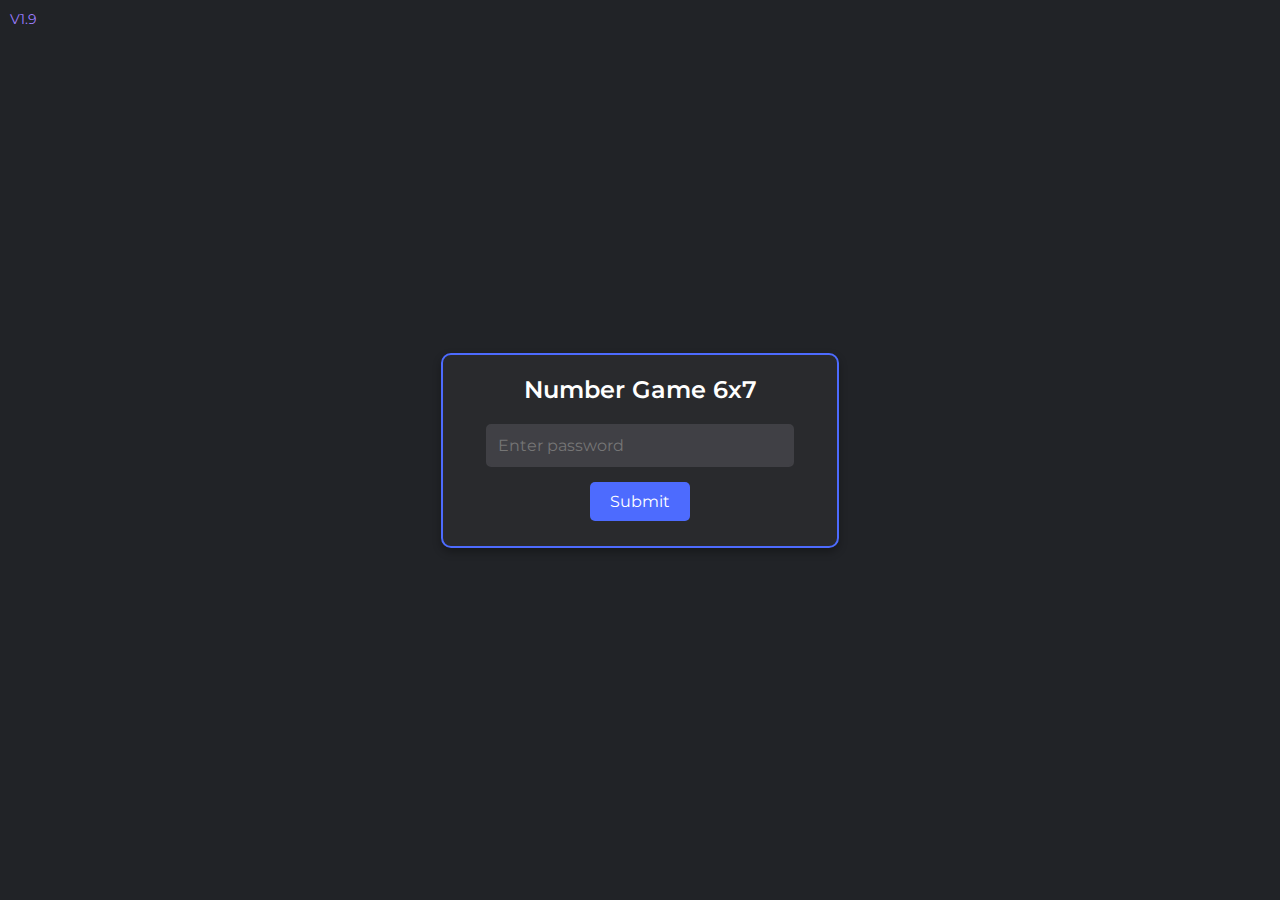
<file: index2.html>
<!DOCTYPE html>
<html lang="en">
<head>
    <meta charset="UTF-8">
    <meta name="viewport" content="width=device-width, initial-scale=1.0">
    <title>Number Tracker Game 6x7</title>
    <link href="https://fonts.googleapis.com/css2?family=Montserrat:wght@400;500;600&display=swap" rel="stylesheet">
    <link rel="stylesheet" href="style.css">
</head>
<body>
    <div class="version">V1.9</div>
    <div class="password-container">
        <div class="header">Number Game 6x7</div>
        <script>
// Version: v1.9
// If updating, increment version number and retain this comment

class NumberTracker {
  constructor() {
    this.validNumbers = new Set([0, "00", 1, 2, 3, 4, 5, 6, 7, 8, 9, 10, 11, 12, 13, 14, 15, 16, 17, 18, 19, 20, 21, 22, 23, 24, 25, 26, 27, 28, 29, 30, 31, 32, 33, 34, 35, 36]);
    this.colorMap = {
      red: new Set([1, 3, 5, 7, 9, 12, 14, 16, 18, 19, 21, 23, 25, 27, 30, 32, 34, 36]),
      black: new Set([2, 4, 6, 8, 10, 11, 13, 15, 17, 20, 22, 24, 26, 28, 29, 31, 33, 35]),
      green: new Set([0, "00"])
    };
    this.numbers = JSON.parse(localStorage.getItem("numbers")) || [];
    this.undoStack = [];
    this.recognition = null;
    this.alerts = new Map();
    this.checkPassword();
  }

  checkPassword() {
    const passwordContainer = document.querySelector(".password-container");
    const passwordInput = document.createElement("input");
    passwordInput.type = "password";
    passwordInput.placeholder = "Enter password";
    
    const submitButton = document.createElement("button");
    submitButton.textContent = "Submit";
    submitButton.addEventListener("click", () => this.submitPassword(passwordInput));
    
    passwordInput.addEventListener("keydown", (e) => {
      if (e.key === "Enter") this.submitPassword(passwordInput);
    });
    
    passwordContainer.append(passwordInput, submitButton);
  }

  submitPassword(passwordInput) {
    if (passwordInput.value === "paul") {
      document.querySelector(".password-container").style.display = "none";
      this.createUI();
      this.render();
    } else {
      alert("Incorrect password. Try again.");
    }
  }

  createUI() {
    const gameContainer = document.createElement("div");
    gameContainer.className = "game-container";
    document.body.appendChild(gameContainer);

    const buttonContainer = document.createElement("div");
    buttonContainer.style.display = "flex";
    buttonContainer.style.gap = "5px";
    buttonContainer.style.margin = "5px";

    const resetButton = document.createElement("button");
    resetButton.textContent = "Reset";
    resetButton.addEventListener("click", () => this.resetGame());

    const smallerButton = document.createElement("button");
    smallerButton.textContent = "Smaller";
    smallerButton.addEventListener("click", () => this.toggleGameContainerSize());

    const gameButton = document.createElement("button");
    gameButton.textContent = "Switch to 6x6";
    gameButton.addEventListener("click", () => this.switchGame());


    buttonContainer.append(resetButton, smallerButton, gameButton);
    document.body.insertBefore(buttonContainer, gameContainer);

    const header = document.createElement("div");
    header.className = "header";
    header.textContent = "Number Game 6x7";
    gameContainer.appendChild(header);
    
    this.numbersContainer = document.createElement("div");
    this.numbersContainer.className = "container";
    
    this.inputField = document.createElement("input");
    this.inputField.type = "text";
    this.inputField.placeholder = "Enter a number";
    this.inputField.inputMode = "tel";
    this.inputField.addEventListener("keydown", (e) => this.handleKeydown(e));
    
    this.undoButton = document.createElement("button");
    this.undoButton.textContent = "Undo";
    this.undoButton.addEventListener("click", () => this.undoLastEntry());
    
    this.enterButton = document.createElement("button");
    this.enterButton.textContent = "Enter";
    this.enterButton.addEventListener("click", () => {
      const input = this.inputField.value.trim();
      if (input) {
        this.processInput(input);
        this.inputField.value = "";
        this.inputField.focus();
      }
    });
    
    this.alertContainer = document.createElement("div");
    this.alertContainer.className = "alert-container";
    this.alertContainer.innerHTML = "<h3>Active Alerts</h3>";
    
    const alertButtons = document.createElement("div");
    alertButtons.className = "alert-buttons";
    
    this.minimizeButton = document.createElement("button");
    this.minimizeButton.innerHTML = "&#9660;";
    this.minimizeButton.addEventListener("click", () => this.toggleMinimize());
    
    this.resizeButton = document.createElement("button");
    this.resizeButton.innerHTML = "&#9723;";
    this.resizeButton.addEventListener("click", () => this.toggleResize());
    
    alertButtons.append(this.minimizeButton, this.resizeButton);
    this.alertContainer.appendChild(alertButtons);
    
    this.warningMessage = document.createElement("div");
    this.warningMessage.className = "warning small-warning";
    
    this.errorMessage = document.createElement("p");
    this.errorMessage.className = "error-message";
    
    gameContainer.append(
      this.numbersContainer,
      this.warningMessage,
      this.inputField,
      this.undoButton,
      this.enterButton,
      this.alertContainer,
      this.errorMessage
    );
  }

  toggleGameContainerSize() {
    const gameContainer = document.querySelector(".game-container");
    if (!gameContainer.classList.contains("small") && !gameContainer.classList.contains("smaller")) {
      gameContainer.classList.add("small");
    } else if (gameContainer.classList.contains("small")) {
      gameContainer.classList.remove("small");
      gameContainer.classList.add("smaller");
    } else if (gameContainer.classList.contains("smaller")) {
      gameContainer.classList.remove("smaller");
    }
  }

  toggleMinimize() {
    this.alertContainer.classList.toggle("minimized");
    this.minimizeButton.innerHTML = this.alertContainer.classList.contains("minimized") ? "&#9658;" : "&#9660;";
  }

  toggleResize() {
    this.alertContainer.classList.toggle("small");
  }

  handleKeydown(e) {
    if (e.key === "Enter") {
      const input = this.inputField.value.trim();
      if (input) {
        this.processInput(input);
        this.inputField.value = "";
        this.inputField.focus();
      }
    }
  }

  processInput(input) {
    const number = input === "00" ? "00" : parseInt(input, 10);
    
    if ((isNaN(number) && input !== "00") || !this.validNumbers.has(number)) {
      this.errorMessage.textContent = `Invalid number: ${input}. Please enter a valid number.`;
      return;
    }

    this.errorMessage.textContent = "";

    if (this.numbers.length >= 42) {
      this.numbers.shift();
    }

    this.numbers.push(number);
    localStorage.setItem("numbers", JSON.stringify(this.numbers));
    this.render();
    this.checkForTriplets();
    this.checkForWarnings();
  }

  resetGame() {
    this.numbers = [];
    localStorage.setItem("numbers", JSON.stringify(this.numbers));
    this.render();
    this.alerts.clear();
    this.alertContainer.innerHTML = "<h3>Active Alerts</h3>";
    this.warningMessage.textContent = "";
    this.errorMessage.textContent = "";
  }

  switchGame() {
    window.location.href = "index.html";
  }

  checkForTriplets() {
    const countMap = {};
    // Calculate current counts
    for (const num of this.numbers) {
      countMap[num] = (countMap[num] || 0) + 1;
    }

    // Update existing alerts or create new ones
    const currentAlerts = new Set();
    for (const [num, count] of Object.entries(countMap)) {
      const numericNum = num === "00" ? "00" : parseInt(num, 10);
      if (count >= 3) {
        currentAlerts.add(numericNum);
        // Update count if already exists
        if (this.alerts.has(numericNum)) {
          this.alerts.get(numericNum).count = count;
        }
      }
    }

    // Remove old alerts that no longer qualify
    for (const [num] of this.alerts) {
      if (!currentAlerts.has(num)) {
        this.alerts.delete(num);
      }
    }

    // Add new alerts
    for (const num of currentAlerts) {
      if (!this.alerts.has(num)) {
        this.alerts.set(num, {
          count: countMap[num],
          element: null
        });
      }
    }

    // Sort alerts by most frequent first
    const sortedAlerts = Array.from(this.alerts.entries())
      .sort((a, b) => b[1].count - a[1].count);

    // Update alert container
    this.alertContainer.innerHTML = "<h3>Active Alerts</h3>";
    const alertButtons = document.createElement("div");
    alertButtons.className = "alert-buttons";
    alertButtons.append(this.minimizeButton.cloneNode(true), this.resizeButton.cloneNode(true));
    this.alertContainer.appendChild(alertButtons);

    // Create/reuse alert elements
    sortedAlerts.forEach(([num, alertData]) => {
      let alertElement = alertData.element;
      if (!alertElement) {
        alertElement = document.createElement("div");
        alertElement.className = "alert";
        if (this.colorMap.red.has(num)) alertElement.style.backgroundColor = "#cc2020";
        else if (this.colorMap.green.has(num)) alertElement.style.backgroundColor = "#23913c";
        else if (this.colorMap.black.has(num)) alertElement.style.backgroundColor = "#1e1f22";
        alertData.element = alertElement;
      }
      
      alertElement.textContent = `Number ${num} appears __________ ${alertData.count} times!`;
      
      if (!alertElement.classList.contains("show")) {
        setTimeout(() => alertElement.classList.add("show"), 10);
      }
      
      this.alertContainer.appendChild(alertElement);
    });
  }

  checkForWarnings() {
    const firstNumber = this.numbers[0];
    if (firstNumber !== undefined) {
      const count = this.numbers.filter((n) => n === firstNumber).length;
      this.warningMessage.textContent = count === 3 ? 
        `Warning: Number ${firstNumber} (appears 3 times) is about to disappear!` : "";
    }
  }

  render() {
    this.numbersContainer.innerHTML = "";
    const numbersToDisplay = this.numbers.slice(-42);
    
    for (let i = 0; i < 42; i++) {
      const span = document.createElement("span");
      span.textContent = numbersToDisplay[i] === 0 ? "0" : numbersToDisplay[i] || "";
      
      if (this.colorMap.red.has(numbersToDisplay[i])) span.style.color = "red";
      else if (this.colorMap.black.has(numbersToDisplay[i])) span.style.color = "black";
      else if (this.colorMap.green.has(numbersToDisplay[i])) span.style.color = "green";
      
      this.numbersContainer.appendChild(span);
    }
  }

  undoLastEntry() {
    if (this.numbers.length > 0) {
      this.numbers.pop();
      localStorage.setItem("numbers", JSON.stringify(this.numbers));
      this.render();
      this.checkForTriplets();
      this.checkForWarnings();
    }
  }
}

new NumberTracker();
        </script>
    </div>
</body>
</html>
</file>
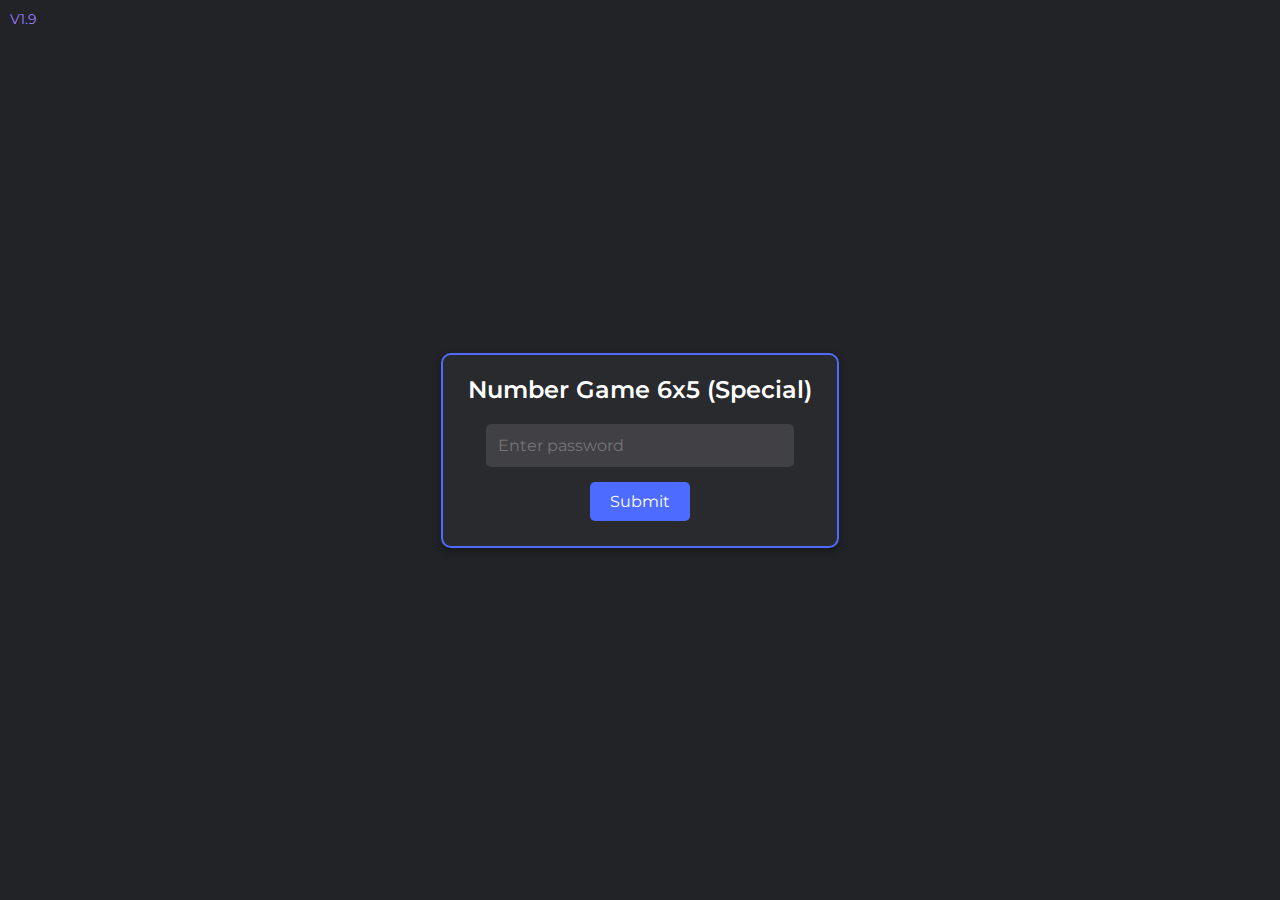
<file: special.html>
<!DOCTYPE html>
<html lang="en">
<head>
    <meta charset="UTF-8">
    <meta name="viewport" content="width=device-width, initial-scale=1.0">
    <title>Number Tracker Game 6x6</title>
    <link href="https://fonts.googleapis.com/css2?family=Montserrat:wght@400;500;600&display=swap" rel="stylesheet">
    <link rel="stylesheet" href="style.css">
</head>
<body>
    <div class="version">V1.9</div>
    <div class="password-container">
        <div class="header">Number Game 6x5 (Special)</div>
        <script>
// Version: v1.9
// If updating, increment version number and retain this comment

class NumberTracker {
  constructor() {
    this.validNumbers = new Set([0, "00", 1, 2, 3, 4, 5, 6, 7, 8, 9, 10, 11, 12, 13, 14, 15, 16, 17, 18, 19, 20, 21, 22, 23, 24, 25, 26, 27, 28, 29, 30, 31, 32, 33, 34, 35, 36]);
    this.trackedNumbers = new Set(["00", 2, 8, 10, 12, 13, 14, 15, 17, 18, 19, 21, 23, 24, 25, 26, 27, 28, 30, 31, 32, 33, 34, 36]);
    this.colorMap = {
      red: new Set([1, 3, 5, 7, 9, 12, 14, 16, 18, 19, 21, 23, 25, 27, 30, 32, 34, 36]),
      black: new Set([2, 4, 6, 8, 10, 11, 13, 15, 17, 20, 22, 24, 26, 28, 29, 31, 33, 35]),
      green: new Set([0, "00"])
    };
    this.numbers = JSON.parse(localStorage.getItem("numbers")) || [];
    this.undoStack = [];
    this.recognition = null;
    this.alerts = new Map();
    this.checkPassword();
  }

  checkPassword() {
    const passwordContainer = document.querySelector(".password-container");
    const passwordInput = document.createElement("input");
    passwordInput.type = "password";
    passwordInput.placeholder = "Enter password";
    
    const submitButton = document.createElement("button");
    submitButton.textContent = "Submit";
    submitButton.addEventListener("click", () => this.submitPassword(passwordInput));
    
    passwordInput.addEventListener("keydown", (e) => {
      if (e.key === "Enter") this.submitPassword(passwordInput);
    });
    
    passwordContainer.append(passwordInput, submitButton);
  }

  submitPassword(passwordInput) {
    if (passwordInput.value === "paul") {
      document.querySelector(".password-container").style.display = "none";
      this.createUI();
      this.render();
    } else {
      alert("Incorrect password. Try again.");
    }
  }

  createUI() {
    const gameContainer = document.createElement("div");
    gameContainer.className = "game-container";
    document.body.appendChild(gameContainer);

    const buttonContainer = document.createElement("div");
    buttonContainer.style.display = "flex";
    buttonContainer.style.gap = "5px";
    buttonContainer.style.margin = "5px";

    const resetButton = document.createElement("button");
    resetButton.textContent = "Reset";
    resetButton.addEventListener("click", () => this.resetGame());

    const smallerButton = document.createElement("button");
    smallerButton.textContent = "Smaller";
    smallerButton.addEventListener("click", () => this.toggleGameContainerSize());

    const gameButton = document.createElement("button");
    gameButton.textContent = "Switch to 6x7";
    gameButton.addEventListener("click", () => this.switchGame());

    const gameButton2 = document.createElement("button");
    gameButton2.textContent = "Switch to 2s (6x6)";
    gameButton2.addEventListener("click", () => this.switchGame2());

    const gameButton3 = document.createElement("button");
    gameButton3.textContent = "Switch to 2s (6x5)";
    gameButton3.addEventListener("click", () => this.switchGame3());


    buttonContainer.append(resetButton, smallerButton, gameButton, gameButton2, gameButton3);
    document.body.insertBefore(buttonContainer, gameContainer);

    const header = document.createElement("div");
    header.className = "header";
    header.textContent = "Number Game 6x5 (Special)";
    gameContainer.appendChild(header);
    
    this.numbersContainer = document.createElement("div");
    this.numbersContainer.className = "container";
    
    this.inputField = document.createElement("input");
    this.inputField.type = "text";
    this.inputField.placeholder = "Enter a number";
    this.inputField.inputMode = "tel";
    this.inputField.addEventListener("keydown", (e) => this.handleKeydown(e));
    
    this.undoButton = document.createElement("button");
    this.undoButton.textContent = "Undo";
    this.undoButton.addEventListener("click", () => this.undoLastEntry());
    
    this.enterButton = document.createElement("button");
    this.enterButton.textContent = "Enter";
    this.enterButton.addEventListener("click", () => {
      const input = this.inputField.value.trim();
      if (input) {
        this.processInput(input);
        this.inputField.value = "";
        this.inputField.focus();
      }
    });
    
    this.alertContainer = document.createElement("div");
    this.alertContainer.className = "alert-container";
    this.alertContainer.innerHTML = "<h3>Active Alerts</h3>";
    
    const alertButtons = document.createElement("div");
    alertButtons.className = "alert-buttons";
    
    this.minimizeButton = document.createElement("button");
    this.minimizeButton.innerHTML = "&#9660;";
    this.minimizeButton.addEventListener("click", () => this.toggleMinimize());
    
    this.resizeButton = document.createElement("button");
    this.resizeButton.innerHTML = "&#9723;";
    this.resizeButton.addEventListener("click", () => this.toggleResize());
    
    alertButtons.append(this.minimizeButton, this.resizeButton);
    this.alertContainer.appendChild(alertButtons);
    
    this.warningMessage = document.createElement("div");
    this.warningMessage.className = "warning small-warning";
    
    this.errorMessage = document.createElement("p");
    this.errorMessage.className = "error-message";
    
    gameContainer.append(
      this.numbersContainer,
      this.warningMessage,
      this.inputField,
      this.undoButton,
      this.enterButton,
      this.alertContainer,
      this.errorMessage
    );
  }

  toggleGameContainerSize() {
    const gameContainer = document.querySelector(".game-container");
    if (!gameContainer.classList.contains("small") && !gameContainer.classList.contains("smaller")) {
      gameContainer.classList.add("small");
    } else if (gameContainer.classList.contains("small")) {
      gameContainer.classList.remove("small");
      gameContainer.classList.add("smaller");
    } else if (gameContainer.classList.contains("smaller")) {
      gameContainer.classList.remove("smaller");
    }
  }

  toggleMinimize() {
    this.alertContainer.classList.toggle("minimized");
    this.minimizeButton.innerHTML = this.alertContainer.classList.contains("minimized") ? "&#9658;" : "&#9660;";
  }

  toggleResize() {
    this.alertContainer.classList.toggle("small");
  }

  handleKeydown(e) {
    if (e.key === "Enter") {
      const input = this.inputField.value.trim();
      if (input) {
        this.processInput(input);
        this.inputField.value = "";
        this.inputField.focus();
      }
    }
  }

  processInput(input) {
    const number = input === "00" ? "00" : parseInt(input, 10);
    
    if ((isNaN(number) && input !== "00") || !this.validNumbers.has(number)) {
      this.errorMessage.textContent = `Invalid number: ${input}. Please enter a valid number.`;
      return;
    }

    this.errorMessage.textContent = "";

    if (this.numbers.length >= 30) {
      this.numbers.shift();
    }

    this.numbers.push(number);
    localStorage.setItem("numbers", JSON.stringify(this.numbers));
    this.render();
    this.checkForTriplets();
    this.checkForWarnings();
  }

  resetGame() {
    this.numbers = [];
    localStorage.setItem("numbers", JSON.stringify(this.numbers));
    this.render();
    this.alerts.clear();
    this.alertContainer.innerHTML = "<h3>Active Alerts</h3>";
    this.warningMessage.textContent = "";
    this.errorMessage.textContent = "";
  }

  switchGame() {
    window.location.href = "6x7.html";
  }

  switchGame2() {
    window.location.href = "26x6.html";
  }

  switchGame3() {
    window.location.href = "26x7.html";
  }

  checkForTriplets() {
    const countMap = {};
    // Calculate current counts only for tracked numbers
    for (const num of this.numbers) {
      if (this.trackedNumbers.has(num)) {
        countMap[num] = (countMap[num] || 0) + 1;
      }
    }

    // Update existing alerts or create new ones
    const currentAlerts = new Set();
    for (const [num, count] of Object.entries(countMap)) {
      const numericNum = num === "00" ? "00" : parseInt(num, 10);
      if (count >= 2) {
        currentAlerts.add(numericNum);
        // Update count if already exists
        if (this.alerts.has(numericNum)) {
          this.alerts.get(numericNum).count = count;
        }
      }
    }

    // Remove old alerts that no longer qualify
    for (const [num] of this.alerts) {
      if (!currentAlerts.has(num)) {
        this.alerts.delete(num);
      }
    }

    // Add new alerts
    for (const num of currentAlerts) {
      if (!this.alerts.has(num)) {
        this.alerts.set(num, {
          count: countMap[num],
          element: null
        });
      }
    }

    // Sort alerts by most frequent first
    const sortedAlerts = Array.from(this.alerts.entries())
      .sort((a, b) => b[1].count - a[1].count);

    // Update alert container
    this.alertContainer.innerHTML = "<h3>Active Alerts</h3>";
    const alertButtons = document.createElement("div");
    alertButtons.className = "alert-buttons";
    alertButtons.append(this.minimizeButton.cloneNode(true), this.resizeButton.cloneNode(true));
    this.alertContainer.appendChild(alertButtons);

    // Create/reuse alert elements
    sortedAlerts.forEach(([num, alertData]) => {
      let alertElement = alertData.element;
      if (!alertElement) {
        alertElement = document.createElement("div");
        alertElement.className = "alert";
        if (this.colorMap.red.has(num)) alertElement.style.backgroundColor = "#cc2020";
        else if (this.colorMap.green.has(num)) alertElement.style.backgroundColor = "#23913c";
        else if (this.colorMap.black.has(num)) alertElement.style.backgroundColor = "#1e1f22";
        alertData.element = alertElement;
      }
      
      alertElement.textContent = `Number ${num} appears __________ ${alertData.count} times!`;
      
      if (!alertElement.classList.contains("show")) {
        setTimeout(() => alertElement.classList.add("show"), 10);
      }
      
      this.alertContainer.appendChild(alertElement);
    });
  }

  checkForWarnings() {
    const firstNumber = this.numbers[0];
    if (firstNumber !== undefined && this.trackedNumbers.has(firstNumber)) {
      const count = this.numbers.filter((n) => n === firstNumber).length;
      this.warningMessage.textContent = count === 2 ? 
        `Warning: Number ${firstNumber} (appears 3 times) is about to disappear!` : "";
    } else {
      this.warningMessage.textContent = "";
    }
  }

  render() {
    this.numbersContainer.innerHTML = "";
    const numbersToDisplay = this.numbers.slice(-30);
    
    for (let i = 0; i < 30; i++) {
      const span = document.createElement("span");
      span.textContent = numbersToDisplay[i] === 0 ? "0" : numbersToDisplay[i] || "";
      
      if (this.colorMap.red.has(numbersToDisplay[i])) span.style.color = "red";
      else if (this.colorMap.black.has(numbersToDisplay[i])) span.style.color = "black";
      else if (this.colorMap.green.has(numbersToDisplay[i])) span.style.color = "green";
      
      this.numbersContainer.appendChild(span);
    }
  }

  undoLastEntry() {
    if (this.numbers.length > 0) {
      this.numbers.pop();
      localStorage.setItem("numbers", JSON.stringify(this.numbers));
      this.render();
      this.checkForTriplets();
      this.checkForWarnings();
    }
  }
}

new NumberTracker();
        </script>
    </div>
</body>
</html>
</file>
<file: style.css>
/* General Styles */
body {
    font-family: 'Montserrat', sans-serif;
    margin: 0;
    padding: 0;
    background-color: #212327;
    color: #ffffff;
    display: flex;
    flex-direction: column;
    align-items: center;
    justify-content: center;
    min-height: 100vh;
}

.version {
    position: absolute;
    top: 10px;
    left: 10px;
    font-size: 14px;
    color: #9C7DFF;
}

/* Header/Title */
.header {
    font-size: 24px;
    font-weight: 600;
    color: #ffffff;
    margin-bottom: 20px;
}

/* Container for the game */
.game-container {
    background-color: #292a2d;
    padding: 20px;
    border-radius: 10px;
    box-shadow: 0 4px 8px rgba(0, 0, 0, 0.3);
    width: 90%;
    max-width: 600px;
    text-align: center;
    border: 2px solid #4d6bfe;
    transition: transform 0.3s ease, width 0.3s ease, padding 0.3s ease;
}

.game-container.small {
    width: 80%;
    padding: 15px;
}

.game-container.smaller {
    width: 70%;
    padding: 10px;
}

.game-container.small .header {
    font-size: 20px;
}

.game-container.smaller .header {
    font-size: 18px;
}

.game-container.small input[type="text"],
.game-container.small input[type="password"] {
    font-size: 14px;
}

.game-container.smaller input[type="text"],
.game-container.smaller input[type="password"] {
    font-size: 12px;
}

.game-container.small button {
    font-size: 14px;
    padding: 8px 16px;
}

.game-container.smaller button {
    font-size: 12px;
    padding: 6px 12px;
}

.game-container.small .container span {
    font-size: 14px;
    padding: 6px;
    min-width: 30px;
}

.game-container.smaller .container span {
    font-size: 12px;
    padding: 4px;
    min-width: 25px;
}

/* Password container */
.password-container {
    background-color: #292a2d;
    padding: 20px;
    border-radius: 10px;
    box-shadow: 0 4px 8px rgba(0, 0, 0, 0.3);
    text-align: center;
    border: 2px solid #4d6bfe;
}

/* Number display container */
.container {
    display: grid;
    grid-template-columns: repeat(6, 1fr);
    grid-template-rows: repeat(6, 1fr);
    gap: 5px;
    justify-content: center;
    margin-bottom: 20px;
    background-color: #f4f4f4;
    padding: 10px;
    border-radius: 5px;
}

.container span {
    padding: 10px;
    font-weight: bold;
    font-size: 18px;
    background-color: #ffffff;
    border-radius: 5px;
    min-width: 40px;
    text-align: center;
    color: #000000;
}

/* Input field */
input[type="text"],
input[type="password"] {
    width: 80%;
    padding: 10px;
    font-size: 16px;
    border: 2px solid #404045;
    border-radius: 5px;
    margin-bottom: 10px;
    outline: none;
    transition: border-color 0.3s ease;
    background-color: #404045;
    color: #ffffff;
    font-family: 'Montserrat', sans-serif;
}

input[type="text"]:focus,
input[type="password"]:focus {
    border-color: #4d6bfe;
}

/* Buttons */
button {
    padding: 10px 20px;
    font-size: 16px;
    border: none;
    border-radius: 5px;
    background-color: #4d6bfe;
    color: #ffffff;
    cursor: pointer;
    margin: 5px;
    transition: background-color 0.3s ease;
    font-family: 'Montserrat', sans-serif;
}

button:hover {
    background-color: #4f6eca;
}

button:active {
    background-color: #3a4fa8;
}

/* Voice input buttons */
.voice-button {
    background-color: #28a745;
}

.voice-button:hover {
    background-color: #218838;
}

.stop-voice-button {
    background-color: #dc3545;
}

.stop-voice-button:hover {
    background-color: #c82333;
}

/* Status and messages */
.voice-status {
    font-size: 14px;
    color: #9C7DFF;
    margin-top: 10px;
}

/* Alert container */
.alert-container {
    margin-top: 20px;
    background-color: #292a2d;
    padding: 15px;
    border-radius: 10px;
    border: 2px solid #4d6bfe;
    width: 90%;
    max-width: 500px;
    text-align: center;
    margin-left: auto;
    margin-right: auto;
    position: relative;
    transition: transform 0.3s ease, width 0.3s ease, padding 0.3s ease;
}

.alert-container.small {
    width: 70%;
    padding: 10px;
}

.alert-container.minimized .alert {
    display: none;
}

.alert-container.minimized h3 {
    margin-bottom: 0;
}

.alert-container h3 {
    margin: 0 0 10px 0;
    font-size: 14px;
    color: #ffffff;
    transition: font-size 0.3s ease;
}

.alert-container.small h3 {
    font-size: 12px;
}

.alert {
    font-size: 12px;
    color: #ffffff;
    margin: 5px 0;
    padding: 10px;
    border-radius: 5px;
    opacity: 0;
    transform: translateY(-20px);
    transition: opacity 0.5s ease, transform 0.5s ease, font-size 0.3s ease, padding 0.3s ease;
}

.alert.show {
    opacity: 1;
    transform: translateY(0);
}

.alert-container.small .alert {
    font-size: 10px;
    padding: 8px;
}

.alert-buttons {
    position: absolute;
    top: 10px;
    right: 10px;
    display: flex;
    gap: 5px;
}

.alert-buttons button {
    background: none;
    border: none;
    color: #ffffff;
    font-size: 16px;
    cursor: pointer;
    padding: 5px;
    transition: color 0.3s ease;
}

.alert-buttons button:hover {
    color: #4d6bfe;
}

.warning {
    font-size: 16px;
    color: #ffc107;
    margin-top: 10px;
}

.error-message {
    font-size: 14px;
    color: #dc3545;
    margin-top: 10px;
}

/* Small warning text */
.small-warning {
    font-size: 14px;
    margin: 10px 0;
    color: #ffc107;
}

/* Responsive design */
@media (max-width: 600px) {
    .container span {
        font-size: 16px;
        padding: 8px;
        min-width: 35px;
    }

    input[type="text"],
    input[type="password"] {
        width: 90%;
    }

    button {
        padding: 8px 16px;
        font-size: 14px;
    }
}
</file>
